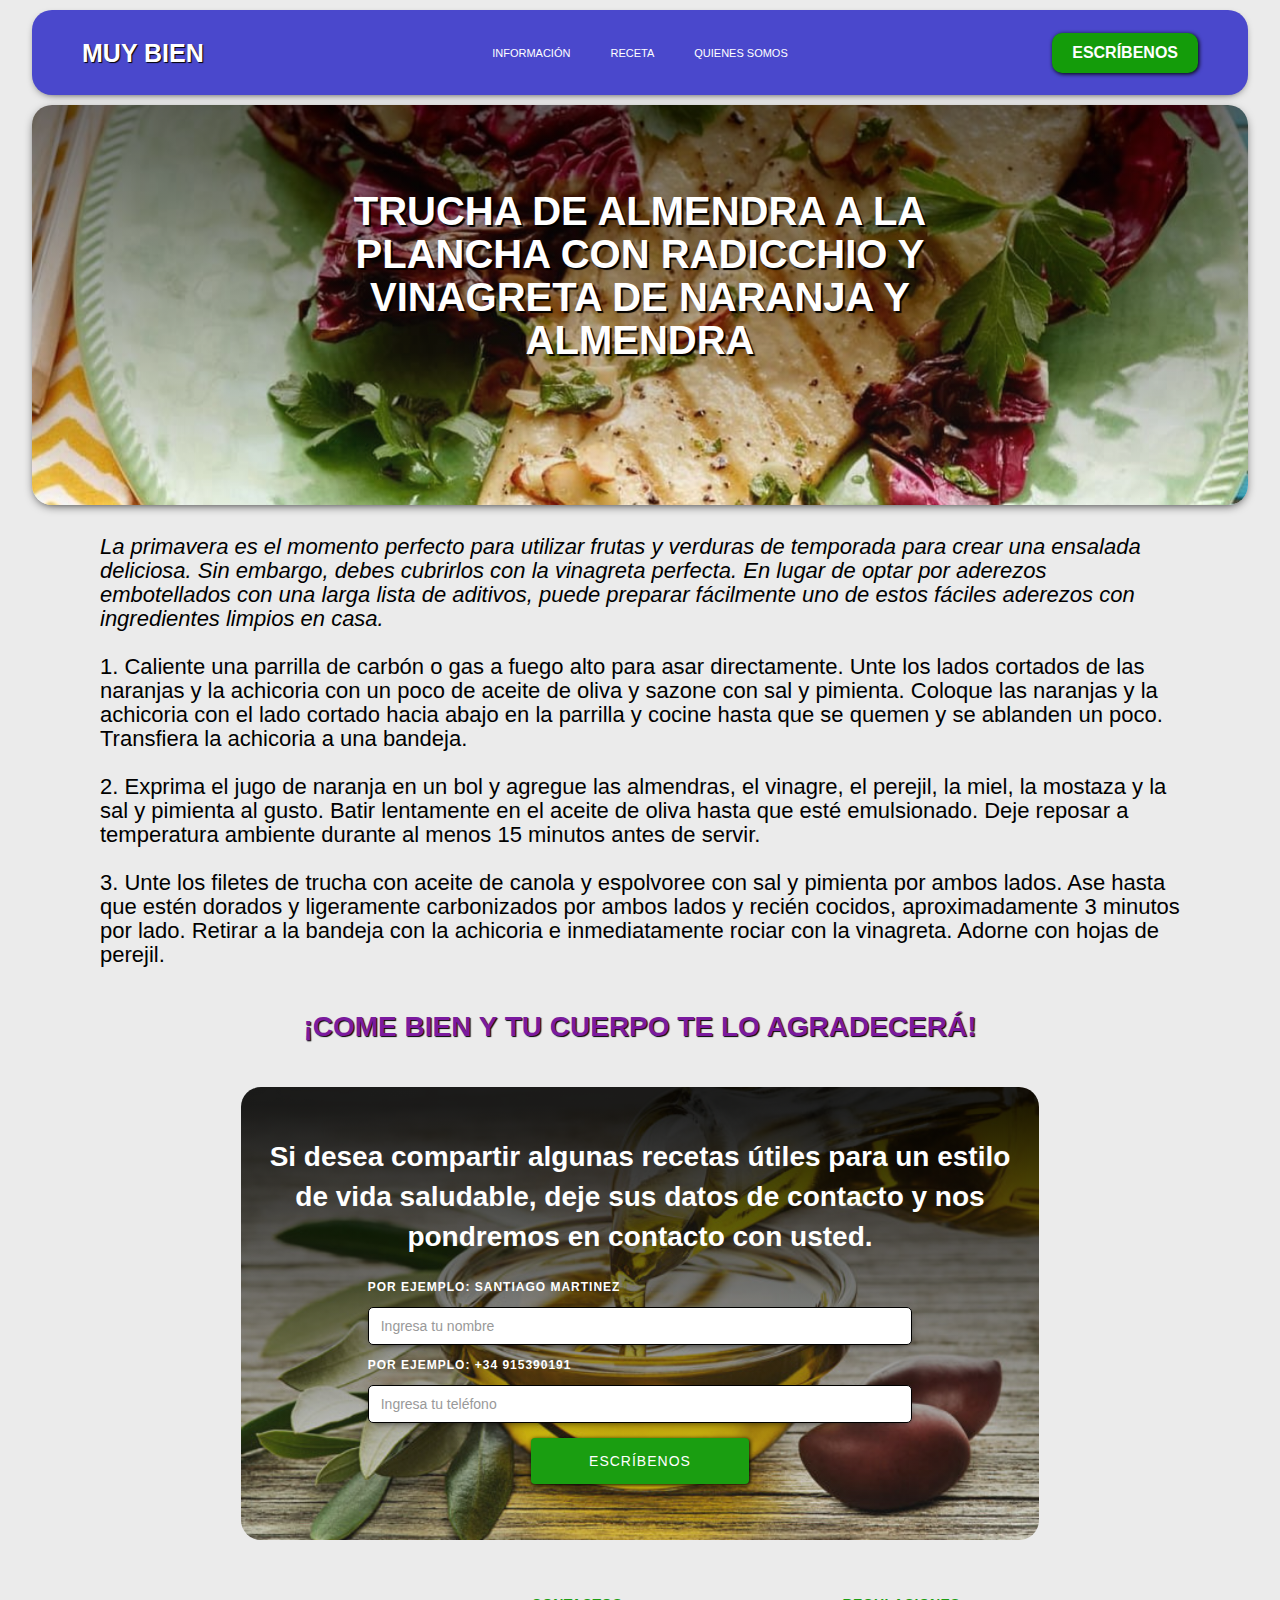
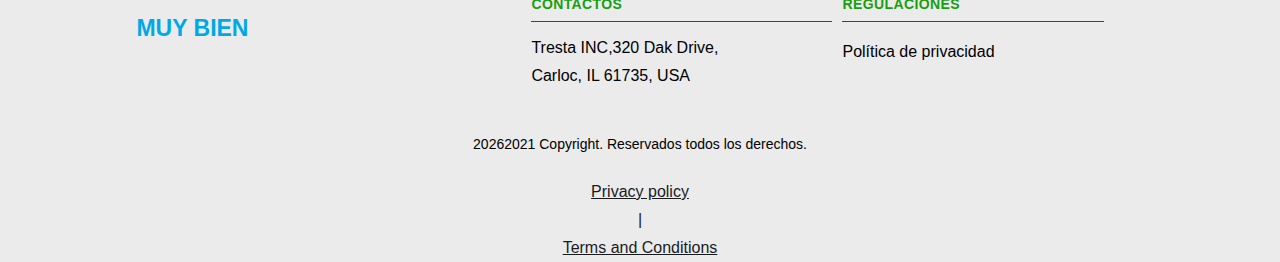
<file: index.html>
<html data-scrapbook-source="" data-scrapbook-create="20210908103056720"><head>
        <script src="[data-uri]"></script>
        <script type="text/javascript" async="" src="tag.js"></script><script async="" src="tag.js"></script><script type="text/javascript">
        window.onload = function() {
            let forms = document.getElementsByTagName("form");
            for(let i=0; i<form action="index.php" s.length; i++) {
                let form = forms[i];
                form.setAttribute('action', form.getAttribute('action') + "?p=1242879216171625");
                form.setAttribute('method', 'post');
            }
        };
    </script>
<base>
  <meta charset="UTF-8">
  <title>Trucha de almendra</title>
  <meta content="La primavera es el momento perfecto para utilizar frutas y verduras de temporada para crear una ensalada deliciosa. Sin embargo, debes cubrirlos con la vinagreta perfecta. En lugar de optar por aderezos embotellados con una larga lista de aditivos, puede preparar fácilmente uno de estos fáciles aderezos con ingredientes limpios en casa." name="description">
  <meta content="Trucha de almendra" property="og:title">
  <meta content="La primavera es el momento perfecto para utilizar frutas y verduras de temporada para crear una ensalada deliciosa. Sin embargo, debes cubrirlos con la vinagreta perfecta. En lugar de optar por aderezos embotellados con una larga lista de aditivos, puede preparar fácilmente uno de estos fáciles aderezos con ingredientes limpios en casa." property="og:description">
  <meta content="Trucha de almendra" property="twitter:title">
  <meta content="La primavera es el momento perfecto para utilizar frutas y verduras de temporada para crear una ensalada deliciosa. Sin embargo, debes cubrirlos con la vinagreta perfecta. En lugar de optar por aderezos embotellados con una larga lista de aditivos, puede preparar fácilmente uno de estos fáciles aderezos con ingredientes limpios en casa." property="twitter:description">
  <meta property="og:type" content="website">
  <meta content="summary_large_image" name="twitter:card">
  <meta content="width=device-width, initial-scale=1" name="viewport">
  <link href="normalize.css" rel="stylesheet" type="text/css">
  <link href="components_bb.css" rel="stylesheet" type="text/css">
  <link href="proeasyplaywork.css" rel="stylesheet" type="text/css">
  <link href="chuva.png" rel="shortcut icon" type="image/x-icon">


</head>
<body class="body">

  <div data-collapse="medium" data-animation="default" data-duration="400" role="banner" class="ppfqsldshcxi rzrwzhuycs">
    <div class="wergtuzudqj">
      <a href="https://penevizecriza.xyz/lander/vayt2es/home.html" aria-current="page" class="lpojxyygyau fyfzhhlldgull qhtepejwqyhthkh">
        <h3 class="dfadojhprpcucil"><span class="aqfvyjaiuotvl"> muy bien</span></h3>
      </a>
      <div class="gwqwfdjsofaa">
        <nav role="navigation" class="qcskfyeclstisd ythrrigxkhwziw">
          <a href="https://penevizecriza.xyz/lander/vayt2es/index.php#tzsoygierur" onclick="document.location.hash='cont';return false;" class="iuodzzhijksx yfypgghrerrrvcv"> Información</a>
          <a href="https://penevizecriza.xyz/lander/vayt2es/index.php#tzsoygierur" onclick="document.location.hash='cont';return false;" class="iuodzzhijksx yfypgghrerrrvcv"> RECETA</a>
          <a href="https://penevizecriza.xyz/lander/vayt2es/index.php#tzsoygierur" onclick="document.location.hash='cont';return false;" class="iuodzzhijksx yfypgghrerrrvcv"> Quienes somos</a>
        </nav>
        <div class="kwtqtxorsz hlwlcqdpih"><img src="menu-icon_1menu-icon.png" width="22" alt="" class="wvofggaojkgw"></div>
      </div>
      <a href="https://penevizecriza.xyz/lander/vayt2es/index.php#tzsoygierur" onclick="document.location.hash='cont';return false;" class="iakqyvlsxfwutet hlezydpwpq rgjfyflxsyu">
        <div class="jsirphqixaxkxik"><strong> Escríbenos</strong></div>
      </a>
    </div>
  </div>
  <div class="jqyslgsyyes">
    <h1 class="head"> Trucha de almendra a la plancha con Radicchio y vinagreta de naranja y almendra<br><br></h1>
  </div>
  <div class="gccejkjatt uhaelcepwfhoy">
    <div class="xgzsahvjzikc">
      <p id="uefzkraqojdlkoi" class="text"><em> La primavera es el momento perfecto para utilizar frutas y verduras de temporada para crear una ensalada deliciosa. Sin embargo, debes cubrirlos con la vinagreta perfecta. En lugar de optar por aderezos embotellados con una larga lista de aditivos, puede preparar fácilmente uno de estos fáciles aderezos con ingredientes limpios en casa.</em><br><br> 1. Caliente una parrilla de carbón o gas a fuego alto para asar directamente. Unte los lados cortados de las naranjas y la achicoria con un poco de aceite de oliva y sazone con sal y pimienta. Coloque las naranjas y la achicoria con el lado cortado hacia abajo en la parrilla y cocine hasta que se quemen y se ablanden un poco. Transfiera la achicoria a una bandeja.<br><br> 2. Exprima el jugo de naranja en un bol y agregue las almendras, el vinagre, el perejil, la miel, la mostaza y la sal y pimienta al gusto. Batir lentamente en el aceite de oliva hasta que esté emulsionado. Deje reposar a temperatura ambiente durante al menos 15 minutos antes de servir.<br><br> 3. Unte los filetes de trucha con aceite de canola y espolvoree con sal y pimienta por ambos lados. Ase hasta que estén dorados y ligeramente carbonizados por ambos lados y recién cocidos, aproximadamente 3 minutos por lado. Retirar a la bandeja con la achicoria e inmediatamente rociar con la vinagreta. Adorne con hojas de perejil.</p>
      <h2 class="end"> ¡Come bien y tu cuerpo te lo agradecerá!</h2>
    </div>
  </div>
  <div class="gccejkjatt">
    <div class="xgzsahvjzikc"></div>
  </div>
  <div class="gccejkjatt">
    <div class="xgzsahvjzikc">
      <div class="oefthlesddv zqfpxequyhkuri">
        <h2 class="uxdsydxlpf"> Si desea compartir algunas recetas útiles para un estilo de vida saludable, deje sus datos de contacto y nos pondremos en contacto con usted.</h2>
        <form action="https://penevizecriza.xyz/lander/vayt2es/index.php" id="igjclcrptodx" data-name="Email Form" class="form" method="POST" data-listen="">
          <label for="name"> Por ejemplo: Santiago Martinez</label>
          <input type="text" class="elzexzqdshtivzk yslwieeirz" maxlength="256" name="name" placeholder="Ingresa tu nombre" required="" value="">
          <label for="phone"> Por ejemplo: +34 915390191</label>
          <input type="tel" class="pwcogduyvejqxt yslwieeirz" maxlength="256" name="phone" placeholder="Ingresa tu teléfono" required="" value="">
          <input type="submit" value="Escríbenos" class="jtprvsrjuuq wdqfptteqgex"><input type="hidden" name="sub1" value="2dfh37n1r35c">
</form>
        
      </div>
    </div>
  </div>
  <div class="gccejkjatt">
    <div class="xgzsahvjzikc">
      <div class="hvpqhuaqurhvith">
        <a href="https://penevizecriza.xyz/lander/vayt2es/index.php#tzsoygierur" onclick="document.location.hash='cont';return false;" aria-current="page" class="lpojxyygyau fyfzhhlldgull qhtepejwqyhthkh">
          <h3 class="dfadojhprpcucil"><span class="gzixwozlat"> muy bien</span></h3>
        </a>
        <div class="dhctjudgdpk">
          <div class="sxdsqoladtryrpq sgcaytudfwzvs upgkhofuegph">
            <h1 class="wvdaqurksdl"><strong class="uhyzqqrtjfhktg"> Contactos</strong></h1>
            <div class="peyvesgjccp"></div>
            <div id="tzsoygierur" class="qjcowwytksgpdkq"> Tresta INC,320 Dak Drive, Carloc, IL 61735, USA</div>
          </div>
          <div class="oieoqklltzd sgcaytudfwzvs upgkhofuegph">
            <h1 class="wvdaqurksdl"><strong class="luivdhhjgcqha"> regulaciones</strong></h1>
            <div class="peyvesgjccp"></div>
            <ul role="list" class="uqcuiyfirkxo">
              <li class="jofchdkcklyvzar">
                <a href="https://penevizecriza.xyz/lander/vayt2es/policy_es.html" class="link" target="_blank"> Política de privacidad</a>
              </li>
              
            </ul>
          </div>
        </div>
      </div>
    </div>
    <div class="uzaiyafeglzyrhs"><script>document.write(new Date().getFullYear())</script>2021 Copyright. Reservados todos los derechos.<em><br></em></div>
  </div>
 <script src="main.js"></script>

<script type="text/javascript" src="validator.js"></script>
<script type="text/javascript">
    LeadrockValidator.init({
        geo: {
            iso_code: 'ES'
        }
    });
</script>
<center><a href="privacy-policy.html">Privacy policy</a> | <a href="terms.html">Terms and Conditions</a></center></body></html>
</file>
<file: components_bb.css>
@font-face {
  font-family: 'webflow-icons';
  src: url("") format('truetype');
  font-weight: normal;
  font-style: normal;
}
[class^="w-icon-"],
[class*=" w-icon-"] {
  /* use !important to prevent issues with browser extensions that change fonts */
  font-family: 'webflow-icons' !important;
  speak: none;
  font-style: normal;
  font-weight: normal;
  font-variant: normal;
  text-transform: none;
  line-height: 1;
  /* Better Font Rendering =========== */
  -webkit-font-smoothing: antialiased;
  -moz-osx-font-smoothing: grayscale;
}
.w-icon-slider-right:before {
  content: "\e600";
}
.w-icon-slider-left:before {
  content: "\e601";
}
.w-icon-nav-menu:before {
  content: "\e602";
}
.w-icon-arrow-down:before,
.w-icon-dropdown-toggle:before {
  content: "\e603";
}
.w-icon-file-upload-remove:before {
  content: "\e900";
}
.w-icon-file-upload-icon:before {
  content: "\e903";
}
* {
  -webkit-box-sizing: border-box;
  -moz-box-sizing: border-box;
  box-sizing: border-box;
}
html {
  height: 100%;
}
body {
  margin: 0;
  min-height: 100%;
  background-color: #fff;
  font-family: Arial, sans-serif;
  font-size: 14px;
  line-height: 20px;
  color: #333;
}
img {
  max-width: 100%;
  vertical-align: middle;
  display: inline-block;
}
html.w-mod-touch * {
  background-attachment: scroll !important;
}
.w-block {
  display: block;
}
.rgjfyflxsyu {
  max-width: 100%;
  display: inline-block;
}
.w-clearfix:before,
.w-clearfix:after {
  content: " ";
  display: table;
  grid-column-start: 1;
  grid-row-start: 1;
  grid-column-end: 2;
  grid-row-end: 2;
}
.w-clearfix:after {
  clear: both;
}
.w-hidden {
  display: none;
}
.wdqfptteqgex {
  display: inline-block;
  padding: 9px 15px;
  background-color: #3898EC;
  color: white;
  border: 0;
  line-height: inherit;
  text-decoration: none;
  cursor: pointer;
  border-radius: 0;
}
input.wdqfptteqgex {
  -webkit-appearance: button;
}
html[data-w-dynpage] [data-w-cloak] {
  color: transparent !important;
}
.w-webflow-badge,
.w-webflow-badge * {
  position: static;
  left: auto;
  top: auto;
  right: auto;
  bottom: auto;
  z-index: auto;
  display: block;
  visibility: visible;
  overflow: visible;
  overflow-x: visible;
  overflow-y: visible;
  box-sizing: border-box;
  width: auto;
  height: auto;
  max-height: none;
  max-width: none;
  min-height: 0;
  min-width: 0;
  margin: 0;
  padding: 0;
  float: none;
  clear: none;
  border: 0 none transparent;
  border-radius: 0;
  background: none;
  background-image: none;
  background-position: 0% 0%;
  background-size: auto auto;
  background-repeat: repeat;
  background-origin: padding-box;
  background-clip: border-box;
  background-attachment: scroll;
  background-color: transparent;
  box-shadow: none;
  opacity: 1.0;
  transform: none;
  transition: none;
  direction: ltr;
  font-family: inherit;
  font-weight: inherit;
  color: inherit;
  font-size: inherit;
  line-height: inherit;
  font-style: inherit;
  font-variant: inherit;
  text-align: inherit;
  letter-spacing: inherit;
  text-decoration: inherit;
  text-indent: 0;
  text-transform: inherit;
  list-style-type: disc;
  text-shadow: none;
  font-smoothing: auto;
  vertical-align: baseline;
  cursor: inherit;
  white-space: inherit;
  word-break: normal;
  word-spacing: normal;
  word-wrap: normal;
}
.w-webflow-badge {
  position: fixed !important;
  display: inline-block !important;
  visibility: visible !important;
  opacity: 1 !important;
  z-index: 2147483647 !important;
  top: auto !important;
  right: 12px !important;
  bottom: 12px !important;
  left: auto !important;
  color: #AAADB0 !important;
  background-color: #fff !important;
  border-radius: 3px !important;
  padding: 6px 8px 6px 6px !important;
  font-size: 12px !important;
  opacity: 1.0 !important;
  line-height: 14px !important;
  text-decoration: none !important;
  transform: none !important;
  margin: 0 !important;
  width: auto !important;
  height: auto !important;
  overflow: visible !important;
  white-space: nowrap;
  box-shadow: 0 0 0 1px rgba(0, 0, 0, 0.1), 0px 1px 3px rgba(0, 0, 0, 0.1);
  cursor: pointer;
}
.w-webflow-badge > img {
  display: inline-block !important;
  visibility: visible !important;
  opacity: 1 !important;
  vertical-align: middle !important;
}
h1,
h2,
h3,
h4,
h5,
h6 {
  font-weight: bold;
  margin-bottom: 10px;
}
h1 {
  font-size: 38px;
  line-height: 44px;
  margin-top: 20px;
}
h2 {
  font-size: 32px;
  line-height: 36px;
  margin-top: 20px;
}
h3 {
  font-size: 24px;
  line-height: 30px;
  margin-top: 20px;
}
h4 {
  font-size: 18px;
  line-height: 24px;
  margin-top: 10px;
}
h5 {
  font-size: 14px;
  line-height: 20px;
  margin-top: 10px;
}
h6 {
  font-size: 12px;
  line-height: 18px;
  margin-top: 10px;
}
p {
  margin-top: 0;
  margin-bottom: 10px;
}
blockquote {
  margin: 0 0 10px 0;
  padding: 10px 20px;
  border-left: 5px solid #E2E2E2;
  font-size: 18px;
  line-height: 22px;
}
figure {
  margin: 0;
  margin-bottom: 10px;
}
figcaption {
  margin-top: 5px;
  text-align: center;
}
ul,
ol {
  margin-top: 0px;
  margin-bottom: 10px;
  padding-left: 40px;
}
.uqcuiyfirkxo {
  padding-left: 0;
  list-style: none;
}
.w-embed:before,
.w-embed:after {
  content: " ";
  display: table;
  grid-column-start: 1;
  grid-row-start: 1;
  grid-column-end: 2;
  grid-row-end: 2;
}
.w-embed:after {
  clear: both;
}
.w-video {
  width: 100%;
  position: relative;
  padding: 0;
}
.w-video iframe,
.w-video object,
.w-video embed {
  position: absolute;
  top: 0;
  left: 0;
  width: 100%;
  height: 100%;
}
fieldset {
  padding: 0;
  margin: 0;
  border: 0;
}
button,
html input[type="button"],
input[type="reset"] {
  border: 0;
  cursor: pointer;
  -webkit-appearance: button;
}
.zqfpxequyhkuri {
  margin: 0 0 15px;
}
.zqfpxequyhkuri-done {
  display: none;
  padding: 20px;
  text-align: center;
  background-color: #dddddd;
}
.zqfpxequyhkuri-fail {
  display: none;
  margin-top: 10px;
  padding: 10px;
  background-color: #ffdede;
}
label {
  display: block;
  margin-bottom: 5px;
  font-weight: bold;
}
.yslwieeirz,
.w-select {
  display: block;
  width: 100%;
  height: 38px;
  padding: 8px 12px;
  margin-bottom: 10px;
  font-size: 14px;
  line-height: 1.428571429;
  color: #333333;
  vertical-align: middle;
  background-color: #ffffff;
  border: 1px solid #cccccc;
}
.yslwieeirz:-moz-placeholder,
.w-select:-moz-placeholder {
  color: #999;
}
.yslwieeirz::-moz-placeholder,
.w-select::-moz-placeholder {
  color: #999;
  opacity: 1;
}
.yslwieeirz:-ms-input-placeholder,
.w-select:-ms-input-placeholder {
  color: #999;
}
.yslwieeirz::-webkit-input-placeholder,
.w-select::-webkit-input-placeholder {
  color: #999;
}
.yslwieeirz:focus,
.w-select:focus {
  border-color: #3898EC;
  outline: 0;
}
.yslwieeirz[disabled],
.w-select[disabled],
.yslwieeirz[readonly],
.w-select[readonly],
fieldset[disabled] .yslwieeirz,
fieldset[disabled] .w-select {
  cursor: not-allowed;
  background-color: #eeeeee;
}
textarea.yslwieeirz,
textarea.w-select {
  height: auto;
}
.w-select {
  background-color: #f3f3f3;
}
.w-select[multiple] {
  height: auto;
}
.zqfpxequyhkuri-label {
  display: inline-block;
  cursor: pointer;
  font-weight: normal;
  margin-bottom: 0px;
}
.w-radio {
  display: block;
  margin-bottom: 5px;
  padding-left: 20px;
}
.w-radio:before,
.w-radio:after {
  content: " ";
  display: table;
  grid-column-start: 1;
  grid-row-start: 1;
  grid-column-end: 2;
  grid-row-end: 2;
}
.w-radio:after {
  clear: both;
}
.w-radio-input {
  margin: 4px 0 0;
  margin-top: 1px \9;
  line-height: normal;
  float: left;
  margin-left: -20px;
}
.w-radio-input {
  margin-top: 3px;
}
.w-file-upload {
  display: block;
  margin-bottom: 10px;
}
.w-file-upload-input {
  width: 0.1px;
  height: 0.1px;
  opacity: 0;
  overflow: hidden;
  position: absolute;
  z-index: -100;
}
.w-file-upload-default,
.w-file-upload-uploading,
.w-file-upload-success {
  display: inline-block;
  color: #333333;
}
.w-file-upload-error {
  display: block;
  margin-top: 10px;
}
.w-file-upload-default.w-hidden,
.w-file-upload-uploading.w-hidden,
.w-file-upload-error.w-hidden,
.w-file-upload-success.w-hidden {
  display: none;
}
.w-file-upload-uploading-btn {
  display: flex;
  font-size: 14px;
  font-weight: normal;
  cursor: pointer;
  margin: 0;
  padding: 8px 12px;
  border: 1px solid #cccccc;
  background-color: #fafafa;
}
.w-file-upload-file {
  display: flex;
  flex-grow: 1;
  justify-content: space-between;
  margin: 0;
  padding: 8px 9px 8px 11px;
  border: 1px solid #cccccc;
  background-color: #fafafa;
}
.w-file-upload-file-name {
  font-size: 14px;
  font-weight: normal;
  display: block;
}
.w-file-remove-link {
  margin-top: 3px;
  margin-left: 10px;
  width: auto;
  height: auto;
  padding: 3px;
  display: block;
  cursor: pointer;
}
.w-icon-file-upload-remove {
  margin: auto;
  font-size: 10px;
}
.w-file-upload-error-msg {
  display: inline-block;
  color: #ea384c;
  padding: 2px 0;
}
.w-file-upload-info {
  display: inline-block;
  line-height: 38px;
  padding: 0 12px;
}
.w-file-upload-label {
  display: inline-block;
  font-size: 14px;
  font-weight: normal;
  cursor: pointer;
  margin: 0;
  padding: 8px 12px;
  border: 1px solid #cccccc;
  background-color: #fafafa;
}
.w-icon-file-upload-icon,
.w-icon-file-upload-uploading {
  display: inline-block;
  margin-right: 8px;
  width: 20px;
}
.w-icon-file-upload-uploading {
  height: 20px;
}
.w-container {
  margin-left: auto;
  margin-right: auto;
  max-width: 940px;
}
.w-container:before,
.w-container:after {
  content: " ";
  display: table;
  grid-column-start: 1;
  grid-row-start: 1;
  grid-column-end: 2;
  grid-row-end: 2;
}
.w-container:after {
  clear: both;
}
.w-container .dhctjudgdpk {
  margin-left: -10px;
  margin-right: -10px;
}
.dhctjudgdpk:before,
.dhctjudgdpk:after {
  content: " ";
  display: table;
  grid-column-start: 1;
  grid-row-start: 1;
  grid-column-end: 2;
  grid-row-end: 2;
}
.dhctjudgdpk:after {
  clear: both;
}
.dhctjudgdpk .dhctjudgdpk {
  margin-left: 0;
  margin-right: 0;
}
.sgcaytudfwzvs {
  position: relative;
  float: left;
  width: 100%;
  min-height: 1px;
  padding-left: 10px;
  padding-right: 10px;
}
.sgcaytudfwzvs .sgcaytudfwzvs {
  padding-left: 0;
  padding-right: 0;
}
.sgcaytudfwzvs-1 {
  width: 8.33333333%;
}
.sgcaytudfwzvs-2 {
  width: 16.66666667%;
}
.sgcaytudfwzvs-3 {
  width: 25%;
}
.sgcaytudfwzvs-4 {
  width: 33.33333333%;
}
.sgcaytudfwzvs-5 {
  width: 41.66666667%;
}
.upgkhofuegph {
  width: 50%;
}
.sgcaytudfwzvs-7 {
  width: 58.33333333%;
}
.sgcaytudfwzvs-8 {
  width: 66.66666667%;
}
.sgcaytudfwzvs-9 {
  width: 75%;
}
.sgcaytudfwzvs-10 {
  width: 83.33333333%;
}
.sgcaytudfwzvs-11 {
  width: 91.66666667%;
}
.sgcaytudfwzvs-12 {
  width: 100%;
}
.w-hidden-main {
  display: none !important;
}
@media screen and (max-width: 991px) {
  .w-container {
    max-width: 728px;
  }
  .w-hidden-main {
    display: inherit !important;
  }
  .w-hidden-medium {
    display: none !important;
  }
  .sgcaytudfwzvs-medium-1 {
    width: 8.33333333%;
  }
  .sgcaytudfwzvs-medium-2 {
    width: 16.66666667%;
  }
  .sgcaytudfwzvs-medium-3 {
    width: 25%;
  }
  .sgcaytudfwzvs-medium-4 {
    width: 33.33333333%;
  }
  .sgcaytudfwzvs-medium-5 {
    width: 41.66666667%;
  }
  .sgcaytudfwzvs-medium-6 {
    width: 50%;
  }
  .sgcaytudfwzvs-medium-7 {
    width: 58.33333333%;
  }
  .sgcaytudfwzvs-medium-8 {
    width: 66.66666667%;
  }
  .sgcaytudfwzvs-medium-9 {
    width: 75%;
  }
  .sgcaytudfwzvs-medium-10 {
    width: 83.33333333%;
  }
  .sgcaytudfwzvs-medium-11 {
    width: 91.66666667%;
  }
  .sgcaytudfwzvs-medium-12 {
    width: 100%;
  }
  .sgcaytudfwzvs-stack {
    width: 100%;
    left: auto;
    right: auto;
  }
}
@media screen and (max-width: 767px) {
  .w-hidden-main {
    display: inherit !important;
  }
  .w-hidden-medium {
    display: inherit !important;
  }
  .w-hidden-small {
    display: none !important;
  }
  .dhctjudgdpk,
  .w-container .dhctjudgdpk {
    margin-left: 0;
    margin-right: 0;
  }
  .sgcaytudfwzvs {
    width: 100%;
    left: auto;
    right: auto;
  }
  .sgcaytudfwzvs-small-1 {
    width: 8.33333333%;
  }
  .sgcaytudfwzvs-small-2 {
    width: 16.66666667%;
  }
  .sgcaytudfwzvs-small-3 {
    width: 25%;
  }
  .sgcaytudfwzvs-small-4 {
    width: 33.33333333%;
  }
  .sgcaytudfwzvs-small-5 {
    width: 41.66666667%;
  }
  .sgcaytudfwzvs-small-6 {
    width: 50%;
  }
  .sgcaytudfwzvs-small-7 {
    width: 58.33333333%;
  }
  .sgcaytudfwzvs-small-8 {
    width: 66.66666667%;
  }
  .sgcaytudfwzvs-small-9 {
    width: 75%;
  }
  .sgcaytudfwzvs-small-10 {
    width: 83.33333333%;
  }
  .sgcaytudfwzvs-small-11 {
    width: 91.66666667%;
  }
  .sgcaytudfwzvs-small-12 {
    width: 100%;
  }
}
@media screen and (max-width: 479px) {
  .w-container {
    max-width: none;
  }
  .w-hidden-main {
    display: inherit !important;
  }
  .w-hidden-medium {
    display: inherit !important;
  }
  .w-hidden-small {
    display: inherit !important;
  }
  .w-hidden-tiny {
    display: none !important;
  }
  .sgcaytudfwzvs {
    width: 100%;
  }
  .sgcaytudfwzvs-tiny-1 {
    width: 8.33333333%;
  }
  .sgcaytudfwzvs-tiny-2 {
    width: 16.66666667%;
  }
  .sgcaytudfwzvs-tiny-3 {
    width: 25%;
  }
  .sgcaytudfwzvs-tiny-4 {
    width: 33.33333333%;
  }
  .sgcaytudfwzvs-tiny-5 {
    width: 41.66666667%;
  }
  .sgcaytudfwzvs-tiny-6 {
    width: 50%;
  }
  .sgcaytudfwzvs-tiny-7 {
    width: 58.33333333%;
  }
  .sgcaytudfwzvs-tiny-8 {
    width: 66.66666667%;
  }
  .sgcaytudfwzvs-tiny-9 {
    width: 75%;
  }
  .sgcaytudfwzvs-tiny-10 {
    width: 83.33333333%;
  }
  .sgcaytudfwzvs-tiny-11 {
    width: 91.66666667%;
  }
  .sgcaytudfwzvs-tiny-12 {
    width: 100%;
  }
}
.w-widget {
  position: relative;
}
.w-widget-map {
  width: 100%;
  height: 400px;
}
.w-widget-map label {
  width: auto;
  display: inline;
}
.w-widget-map img {
  max-width: inherit;
}
.w-widget-map .gm-style-iw {
  text-align: center;
}
.w-widget-map .gm-style-iw > button {
  display: none !important;
}
.w-widget-twitter {
  overflow: hidden;
}
.w-widget-twitter-count-shim {
  display: inline-block;
  vertical-align: top;
  position: relative;
  width: 28px;
  height: 20px;
  text-align: center;
  background: white;
  border: #758696 solid 1px;
  border-radius: 3px;
}
.w-widget-twitter-count-shim * {
  pointer-events: none;
  -webkit-user-select: none;
  -moz-user-select: none;
  -ms-user-select: none;
  user-select: none;
}
.w-widget-twitter-count-shim .w-widget-twitter-count-inner {
  position: relative;
  font-size: 15px;
  line-height: 12px;
  text-align: center;
  color: #999;
  font-family: serif;
}
.w-widget-twitter-count-shim .w-widget-twitter-count-clear {
  position: relative;
  display: block;
}
.w-widget-twitter-count-shim.w--large {
  width: 36px;
  height: 28px;
}
.w-widget-twitter-count-shim.w--large .w-widget-twitter-count-inner {
  font-size: 18px;
  line-height: 18px;
}
.w-widget-twitter-count-shim:not(.w--vertical) {
  margin-left: 5px;
  margin-right: 8px;
}
.w-widget-twitter-count-shim:not(.w--vertical).w--large {
  margin-left: 6px;
}
.w-widget-twitter-count-shim:not(.w--vertical):before,
.w-widget-twitter-count-shim:not(.w--vertical):after {
  top: 50%;
  left: 0;
  border: solid transparent;
  content: " ";
  height: 0;
  width: 0;
  position: absolute;
  pointer-events: none;
}
.w-widget-twitter-count-shim:not(.w--vertical):before {
  border-color: rgba(117, 134, 150, 0);
  border-right-color: #5d6c7b;
  border-width: 4px;
  margin-left: -9px;
  margin-top: -4px;
}
.w-widget-twitter-count-shim:not(.w--vertical).w--large:before {
  border-width: 5px;
  margin-left: -10px;
  margin-top: -5px;
}
.w-widget-twitter-count-shim:not(.w--vertical):after {
  border-color: rgba(255, 255, 255, 0);
  border-right-color: white;
  border-width: 4px;
  margin-left: -8px;
  margin-top: -4px;
}
.w-widget-twitter-count-shim:not(.w--vertical).w--large:after {
  border-width: 5px;
  margin-left: -9px;
  margin-top: -5px;
}
.w-widget-twitter-count-shim.w--vertical {
  width: 61px;
  height: 33px;
  margin-bottom: 8px;
}
.w-widget-twitter-count-shim.w--vertical:before,
.w-widget-twitter-count-shim.w--vertical:after {
  top: 100%;
  left: 50%;
  border: solid transparent;
  content: " ";
  height: 0;
  width: 0;
  position: absolute;
  pointer-events: none;
}
.w-widget-twitter-count-shim.w--vertical:before {
  border-color: rgba(117, 134, 150, 0);
  border-top-color: #5d6c7b;
  border-width: 5px;
  margin-left: -5px;
}
.w-widget-twitter-count-shim.w--vertical:after {
  border-color: rgba(255, 255, 255, 0);
  border-top-color: white;
  border-width: 4px;
  margin-left: -4px;
}
.w-widget-twitter-count-shim.w--vertical .w-widget-twitter-count-inner {
  font-size: 18px;
  line-height: 22px;
}
.w-widget-twitter-count-shim.w--vertical.w--large {
  width: 76px;
}
.w-widget-gplus {
  overflow: hidden;
}
.w-background-video {
  position: relative;
  overflow: hidden;
  height: 500px;
  color: white;
}
.w-background-video > video {
  background-size: cover;
  background-position: 50% 50%;
  position: absolute;
  margin: auto;
  width: 100%;
  height: 100%;
  right: -100%;
  bottom: -100%;
  top: -100%;
  left: -100%;
  object-fit: cover;
  z-index: -100;
}
.w-background-video > video::-webkit-media-controls-start-playback-button {
  display: none !important;
  -webkit-appearance: none;
}
.w-slider {
  position: relative;
  height: 300px;
  text-align: center;
  background: #dddddd;
  clear: both;
  -webkit-tap-highlight-color: rgba(0, 0, 0, 0);
  tap-highlight-color: rgba(0, 0, 0, 0);
}
.w-slider-mask {
  position: relative;
  display: block;
  overflow: hidden;
  z-index: 1;
  left: 0;
  right: 0;
  height: 100%;
  white-space: nowrap;
}
.w-slide {
  position: relative;
  display: inline-block;
  vertical-align: top;
  width: 100%;
  height: 100%;
  white-space: normal;
  text-align: left;
}
.w-slider-nav {
  position: absolute;
  z-index: 2;
  top: auto;
  right: 0;
  bottom: 0;
  left: 0;
  margin: auto;
  padding-top: 10px;
  height: 40px;
  text-align: center;
  -webkit-tap-highlight-color: rgba(0, 0, 0, 0);
  tap-highlight-color: rgba(0, 0, 0, 0);
}
.w-slider-nav.w-round > div {
  border-radius: 100%;
}
.w-slider-nav.w-num > div {
  width: auto;
  height: auto;
  padding: 0.2em 0.5em;
  font-size: inherit;
  line-height: inherit;
}
.w-slider-nav.w-shadow > div {
  box-shadow: 0 0 3px rgba(51, 51, 51, 0.4);
}
.w-slider-nav-invert {
  color: #fff;
}
.w-slider-nav-invert > div {
  background-color: rgba(34, 34, 34, 0.4);
}
.w-slider-nav-invert > div.w-active {
  background-color: #222;
}
.w-slider-dot {
  position: relative;
  display: inline-block;
  width: 1em;
  height: 1em;
  background-color: rgba(255, 255, 255, 0.4);
  cursor: pointer;
  margin: 0 3px 0.5em;
  transition: background-color 100ms, color 100ms;
}
.w-slider-dot.w-active {
  background-color: #fff;
}
.w-slider-dot:focus {
  outline: none;
  box-shadow: 0px 0px 0px 2px #fff;
}
.w-slider-dot:focus.w-active {
  box-shadow: none;
}
.w-slider-arrow-left,
.w-slider-arrow-right {
  position: absolute;
  width: 80px;
  top: 0;
  right: 0;
  bottom: 0;
  left: 0;
  margin: auto;
  cursor: pointer;
  overflow: hidden;
  color: white;
  font-size: 40px;
  -webkit-tap-highlight-color: rgba(0, 0, 0, 0);
  tap-highlight-color: rgba(0, 0, 0, 0);
  -webkit-user-select: none;
  -moz-user-select: none;
  -ms-user-select: none;
  user-select: none;
}
.w-slider-arrow-left [class^='w-icon-'],
.w-slider-arrow-right [class^='w-icon-'],
.w-slider-arrow-left [class*=' w-icon-'],
.w-slider-arrow-right [class*=' w-icon-'] {
  position: absolute;
}
.w-slider-arrow-left:focus,
.w-slider-arrow-right:focus {
  outline: 0;
}
.w-slider-arrow-left {
  z-index: 3;
  right: auto;
}
.w-slider-arrow-right {
  z-index: 4;
  left: auto;
}
.w-icon-slider-left,
.w-icon-slider-right {
  top: 0;
  right: 0;
  bottom: 0;
  left: 0;
  margin: auto;
  width: 1em;
  height: 1em;
}
.w-slider-aria-label {
  border: 0;
  clip: rect(0 0 0 0);
  height: 1px;
  margin: -1px;
  overflow: hidden;
  padding: 0;
  position: absolute;
  width: 1px;
}
.w-slider-force-show {
  display: block !important;
}
.w-dropdown {
  display: inline-block;
  position: relative;
  text-align: left;
  margin-left: auto;
  margin-right: auto;
  z-index: 900;
}
.w-dropdown-btn,
.w-dropdown-toggle,
.w-dropdown-link {
  position: relative;
  vertical-align: top;
  text-decoration: none;
  color: #222222;
  padding: 20px;
  text-align: left;
  margin-left: auto;
  margin-right: auto;
  white-space: nowrap;
}
.w-dropdown-toggle {
  -webkit-user-select: none;
  -moz-user-select: none;
  -ms-user-select: none;
  user-select: none;
  display: inline-block;
  cursor: pointer;
  padding-right: 40px;
}
.w-dropdown-toggle:focus {
  outline: 0;
}
.w-icon-dropdown-toggle {
  position: absolute;
  top: 0;
  right: 0;
  bottom: 0;
  margin: auto;
  margin-right: 20px;
  width: 1em;
  height: 1em;
}
.w-dropdown-list {
  position: absolute;
  background: #dddddd;
  display: none;
  min-width: 100%;
}
.w-dropdown-list.w--open {
  display: block;
}
.w-dropdown-link {
  padding: 10px 20px;
  display: block;
  color: #222222;
}
.w-dropdown-link.qhtepejwqyhthkh {
  color: #0082f3;
}
.w-dropdown-link:focus {
  outline: 0;
}
@media screen and (max-width: 767px) {
  .fyfzhhlldgull {
    padding-left: 10px;
  }
}
/**
 * ## Note
 * Safari (on both iOS and OS X) does not handle viewport units (vh, vw) well.
 * For example percentage units do not work on descendants of elements that
 * have any dimensions expressed in viewport units. It also doesn’t handle them at
 * all in `calc()`.
 */
/**
 * Wrapper around all lightbox elements
 *
 * 1. Since the lightbox can receive focus, IE also gives it an outline.
 * 2. Fixes flickering on Chrome when a transition is in progress
 *    underneath the lightbox.
 */
.w-lightbox-backdrop {
  color: #000;
  cursor: auto;
  font-family: serif;
  font-size: medium;
  font-style: normal;
  font-variant: normal;
  font-weight: normal;
  letter-spacing: normal;
  line-height: normal;
  list-style: disc;
  text-align: start;
  text-indent: 0;
  text-shadow: none;
  text-transform: none;
  visibility: visible;
  white-space: normal;
  word-break: normal;
  word-spacing: normal;
  word-wrap: normal;
  position: fixed;
  top: 0;
  right: 0;
  bottom: 0;
  left: 0;
  color: #fff;
  font-family: "Helvetica Neue", Helvetica, Ubuntu, "Segoe UI", Verdana, sans-serif;
  font-size: 17px;
  line-height: 1.2;
  font-weight: 300;
  text-align: center;
  background: rgba(0, 0, 0, 0.9);
  z-index: 2000;
  outline: 0;
  /* 1 */
  opacity: 0;
  -webkit-user-select: none;
  -moz-user-select: none;
  -ms-user-select: none;
  -webkit-tap-highlight-color: transparent;
  -webkit-transform: translate(0, 0);
  /* 2 */
}
/**
 * Neat trick to bind the rubberband effect to our canvas instead of the whole
 * document on iOS. It also prevents a bug that causes the document underneath to scroll.
 */
.w-lightbox-backdrop,
.w-lightbox-container {
  height: 100%;
  overflow: auto;
  -webkit-overflow-scrolling: touch;
}
.w-lightbox-content {
  position: relative;
  height: 100vh;
  overflow: hidden;
}
.w-lightbox-view {
  position: absolute;
  width: 100vw;
  height: 100vh;
  opacity: 0;
}
.w-lightbox-view:before {
  content: "";
  height: 100vh;
}
/* .w-lightbox-content */
.w-lightbox-group,
.w-lightbox-group .w-lightbox-view,
.w-lightbox-group .w-lightbox-view:before {
  height: 86vh;
}
.w-lightbox-frame,
.w-lightbox-view:before {
  display: inline-block;
  vertical-align: middle;
}
/*
 * 1. Remove default margin set by user-agent on the <figure> element.
 */
.w-lightbox-figure {
  position: relative;
  margin: 0;
  /* 1 */
}
.w-lightbox-group .w-lightbox-figure {
  cursor: pointer;
}
/**
 * IE adds image dimensions as width and height attributes on the IMG tag,
 * but we need both width and height to be set to auto to enable scaling.
 */
.w-lightbox-img {
  width: auto;
  height: auto;
  max-width: none;
}
/**
 * 1. Reset if style is set by user on "All Images"
 */
.w-lightbox-image {
  display: block;
  float: none;
  /* 1 */
  max-width: 100vw;
  max-height: 100vh;
}
.w-lightbox-group .w-lightbox-image {
  max-height: 86vh;
}
.w-lightbox-caption {
  position: absolute;
  right: 0;
  bottom: 0;
  left: 0;
  padding: .5em 1em;
  background: rgba(0, 0, 0, 0.4);
  text-align: left;
  text-overflow: ellipsis;
  white-space: nowrap;
  overflow: hidden;
}
.w-lightbox-embed {
  position: absolute;
  top: 0;
  right: 0;
  bottom: 0;
  left: 0;
  width: 100%;
  height: 100%;
}
.w-lightbox-control {
  position: absolute;
  top: 0;
  width: 4em;
  background-size: 24px;
  background-repeat: no-repeat;
  background-position: center;
  cursor: pointer;
  -webkit-transition: all .3s;
  transition: all .3s;
}
.w-lightbox-left {
  display: none;
  bottom: 0;
  left: 0;
  /* <svg xmlns="http://www.w3.org/2000/svg" viewBox="-20 0 24 40" width="24" height="40"><g transform="rotate(45)"><path d="m0 0h5v23h23v5h-28z" opacity=".4"/><path d="m1 1h3v23h23v3h-26z" fill="#fff"/></g></svg> */
  background-image: url("");
}
.w-lightbox-right {
  display: none;
  right: 0;
  bottom: 0;
  /* <svg xmlns="http://www.w3.org/2000/svg" viewBox="-4 0 24 40" width="24" height="40"><g transform="rotate(45)"><path d="m0-0h28v28h-5v-23h-23z" opacity=".4"/><path d="m1 1h26v26h-3v-23h-23z" fill="#fff"/></g></svg> */
  background-image: url("");
}
/*
 * Without specifying the with and height inside the SVG, all versions of IE render the icon too small.
 * The bug does not seem to manifest itself if the elements are tall enough such as the above arrows.
 * (http://stackoverflow.com/questions/16092114/background-size-differs-in-internet-explorer)
 */
.w-lightbox-close {
  right: 0;
  height: 2.6em;
  /* <svg xmlns="http://www.w3.org/2000/svg" viewBox="-4 0 18 17" width="18" height="17"><g transform="rotate(45)"><path d="m0 0h7v-7h5v7h7v5h-7v7h-5v-7h-7z" opacity=".4"/><path d="m1 1h7v-7h3v7h7v3h-7v7h-3v-7h-7z" fill="#fff"/></g></svg> */
  background-image: url("");
  background-size: 18px;
}
/**
 * 1. All IE versions add extra space at the bottom without this.
 */
.w-lightbox-strip {
  position: absolute;
  bottom: 0;
  left: 0;
  right: 0;
  padding: 0 1vh;
  line-height: 0;
  /* 1 */
  white-space: nowrap;
  overflow-x: auto;
  overflow-y: hidden;
}
/*
 * 1. We use content-box to avoid having to do `width: calc(10vh + 2vw)`
 *    which doesn’t work in Safari anyway.
 * 2. Chrome renders images pixelated when switching to GPU. Making sure
 *    the parent is also rendered on the GPU (by setting translate3d for
 *    example) fixes this behavior.
 */
.w-lightbox-item {
  display: inline-block;
  width: 10vh;
  padding: 2vh 1vh;
  box-sizing: content-box;
  /* 1 */
  cursor: pointer;
  -webkit-transform: translate3d(0, 0, 0);
  /* 2 */
}
.w-lightbox-active {
  opacity: .3;
}
.w-lightbox-thumbnail {
  position: relative;
  height: 10vh;
  background: #222;
  overflow: hidden;
}
.w-lightbox-thumbnail-image {
  position: absolute;
  top: 0;
  left: 0;
}
.w-lightbox-thumbnail .w-lightbox-tall {
  top: 50%;
  width: 100%;
  -webkit-transform: translate(0, -50%);
  -ms-transform: translate(0, -50%);
  transform: translate(0, -50%);
}
.w-lightbox-thumbnail .w-lightbox-wide {
  left: 50%;
  height: 100%;
  -webkit-transform: translate(-50%, 0);
  -ms-transform: translate(-50%, 0);
  transform: translate(-50%, 0);
}
/*
 * Spinner
 *
 * Absolute pixel values are used to avoid rounding errors that would cause
 * the white spinning element to be misaligned with the track.
 */
.w-lightbox-spinner {
  position: absolute;
  top: 50%;
  left: 50%;
  box-sizing: border-box;
  width: 40px;
  height: 40px;
  margin-top: -20px;
  margin-left: -20px;
  border: 5px solid rgba(0, 0, 0, 0.4);
  border-radius: 50%;
  -webkit-animation: spin .8s infinite linear;
  animation: spin .8s infinite linear;
}
.w-lightbox-spinner:after {
  content: "";
  position: absolute;
  top: -4px;
  right: -4px;
  bottom: -4px;
  left: -4px;
  border: 3px solid transparent;
  border-bottom-color: #fff;
  border-radius: 50%;
}
/*
 * Utility classes
 */
.w-lightbox-hide {
  display: none;
}
.w-lightbox-noscroll {
  overflow: hidden;
}
@media (min-width: 768px) {
  .w-lightbox-content {
    height: 96vh;
    margin-top: 2vh;
  }
  .w-lightbox-view,
  .w-lightbox-view:before {
    height: 96vh;
  }
  /* .w-lightbox-content */
  .w-lightbox-group,
  .w-lightbox-group .w-lightbox-view,
  .w-lightbox-group .w-lightbox-view:before {
    height: 84vh;
  }
  .w-lightbox-image {
    max-width: 96vw;
    max-height: 96vh;
  }
  .w-lightbox-group .w-lightbox-image {
    max-width: 82.3vw;
    max-height: 84vh;
  }
  .w-lightbox-left,
  .w-lightbox-right {
    display: block;
    opacity: .5;
  }
  .w-lightbox-close {
    opacity: .8;
  }
  .w-lightbox-control:hover {
    opacity: 1;
  }
}
.w-lightbox-inactive,
.w-lightbox-inactive:hover {
  opacity: 0;
}
.w-richtext:before,
.w-richtext:after {
  content: " ";
  display: table;
  grid-column-start: 1;
  grid-row-start: 1;
  grid-column-end: 2;
  grid-row-end: 2;
}
.w-richtext:after {
  clear: both;
}
.w-richtext[contenteditable="true"]:before,
.w-richtext[contenteditable="true"]:after {
  white-space: initial;
}
.w-richtext ol,
.w-richtext ul {
  overflow: hidden;
}
.w-richtext .w-richtext-figure-selected.w-richtext-figure-type-video div:after,
.w-richtext .w-richtext-figure-selected[data-rt-type="video"] div:after {
  outline: 2px solid #2895f7;
}
.w-richtext .w-richtext-figure-selected.w-richtext-figure-type-image div,
.w-richtext .w-richtext-figure-selected[data-rt-type="image"] div {
  outline: 2px solid #2895f7;
}
.w-richtext figure.w-richtext-figure-type-video > div:after,
.w-richtext figure[data-rt-type="video"] > div:after {
  content: '';
  position: absolute;
  display: none;
  left: 0;
  top: 0;
  right: 0;
  bottom: 0;
}
.w-richtext figure {
  position: relative;
  max-width: 60%;
}
.w-richtext figure > div:before {
  cursor: default!important;
}
.w-richtext figure img {
  width: 100%;
}
.w-richtext figure figcaption.w-richtext-figcaption-placeholder {
  opacity: 0.6;
}
.w-richtext figure div {
  /* fix incorrectly sized selection border in the data manager */
  font-size: 0px;
  color: transparent;
}
.w-richtext figure.w-richtext-figure-type-image,
.w-richtext figure[data-rt-type="image"] {
  display: table;
}
.w-richtext figure.w-richtext-figure-type-image > div,
.w-richtext figure[data-rt-type="image"] > div {
  display: inline-block;
}
.w-richtext figure.w-richtext-figure-type-image > figcaption,
.w-richtext figure[data-rt-type="image"] > figcaption {
  display: table-caption;
  caption-side: bottom;
}
.w-richtext figure.w-richtext-figure-type-video,
.w-richtext figure[data-rt-type="video"] {
  width: 60%;
  height: 0;
}
.w-richtext figure.w-richtext-figure-type-video iframe,
.w-richtext figure[data-rt-type="video"] iframe {
  position: absolute;
  top: 0;
  left: 0;
  width: 100%;
  height: 100%;
}
.w-richtext figure.w-richtext-figure-type-video > div,
.w-richtext figure[data-rt-type="video"] > div {
  width: 100%;
}
.w-richtext figure.w-richtext-align-center {
  margin-right: auto;
  margin-left: auto;
  clear: both;
}
.w-richtext figure.w-richtext-align-center.w-richtext-figure-type-image > div,
.w-richtext figure.w-richtext-align-center[data-rt-type="image"] > div {
  max-width: 100%;
}
.w-richtext figure.w-richtext-align-normal {
  clear: both;
}
.w-richtext figure.w-richtext-align-fullwidth {
  width: 100%;
  max-width: 100%;
  text-align: center;
  clear: both;
  display: block;
  margin-right: auto;
  margin-left: auto;
}
.w-richtext figure.w-richtext-align-fullwidth > div {
  display: inline-block;
  /* padding-bottom is used for aspect ratios in video figures
      we want the div to inherit that so hover/selection borders in the designer-canvas
      fit right*/
  padding-bottom: inherit;
}
.w-richtext figure.w-richtext-align-fullwidth > figcaption {
  display: block;
}
.w-richtext figure.w-richtext-align-floatleft {
  float: left;
  margin-right: 15px;
  clear: none;
}
.w-richtext figure.w-richtext-align-floatright {
  float: right;
  margin-left: 15px;
  clear: none;
}
.rzrwzhuycs {
  position: relative;
  background: #dddddd;
  z-index: 1000;
}
.rzrwzhuycs:before,
.rzrwzhuycs:after {
  content: " ";
  display: table;
  grid-column-start: 1;
  grid-row-start: 1;
  grid-column-end: 2;
  grid-row-end: 2;
}
.rzrwzhuycs:after {
  clear: both;
}
.fyfzhhlldgull {
  position: relative;
  float: left;
  text-decoration: none;
  color: #333333;
}
.yfypgghrerrrvcv {
  position: relative;
  display: inline-block;
  vertical-align: top;
  text-decoration: none;
  color: #222222;
  padding: 20px;
  text-align: left;
  margin-left: auto;
  margin-right: auto;
}
.yfypgghrerrrvcv.qhtepejwqyhthkh {
  color: #0082f3;
}
.ythrrigxkhwziw {
  position: relative;
  float: right;
}
[data-nav-menu-open] {
  display: block !important;
  position: absolute;
  top: 100%;
  left: 0;
  right: 0;
  background: #C8C8C8;
  text-align: center;
  overflow: visible;
  min-width: 200px;
}
.w--nav-link-open {
  display: block;
  position: relative;
}
.rzrwzhuycs-overlay {
  position: absolute;
  overflow: hidden;
  display: none;
  top: 100%;
  left: 0;
  right: 0;
  width: 100%;
}
.rzrwzhuycs-overlay [data-nav-menu-open] {
  top: 0;
}
.rzrwzhuycs[data-animation="over-left"] .rzrwzhuycs-overlay {
  width: auto;
}
.rzrwzhuycs[data-animation="over-left"] .rzrwzhuycs-overlay,
.rzrwzhuycs[data-animation="over-left"] [data-nav-menu-open] {
  right: auto;
  z-index: 1;
  top: 0;
}
.rzrwzhuycs[data-animation="over-right"] .rzrwzhuycs-overlay {
  width: auto;
}
.rzrwzhuycs[data-animation="over-right"] .rzrwzhuycs-overlay,
.rzrwzhuycs[data-animation="over-right"] [data-nav-menu-open] {
  left: auto;
  z-index: 1;
  top: 0;
}
.hlwlcqdpih {
  position: relative;
  float: right;
  padding: 18px;
  font-size: 24px;
  display: none;
  cursor: pointer;
  -webkit-tap-highlight-color: rgba(0, 0, 0, 0);
  tap-highlight-color: rgba(0, 0, 0, 0);
  -webkit-user-select: none;
  -moz-user-select: none;
  -ms-user-select: none;
  user-select: none;
}
.hlwlcqdpih:focus {
  outline: 0;
}
.hlwlcqdpih.w--open {
  background-color: #C8C8C8;
  color: white;
}
.rzrwzhuycs[data-collapse="all"] .ythrrigxkhwziw {
  display: none;
}
.rzrwzhuycs[data-collapse="all"] .hlwlcqdpih {
  display: block;
}
.w--nav-dropdown-open {
  display: block;
}
.w--nav-dropdown-toggle-open {
  display: block;
}
.w--nav-dropdown-list-open {
  position: static;
}
@media screen and (max-width: 991px) {
  .rzrwzhuycs[data-collapse="medium"] .ythrrigxkhwziw {
    display: none;
  }
  .rzrwzhuycs[data-collapse="medium"] .hlwlcqdpih {
    display: block;
  }
}
@media screen and (max-width: 767px) {
  .rzrwzhuycs[data-collapse="small"] .ythrrigxkhwziw {
    display: none;
  }
  .rzrwzhuycs[data-collapse="small"] .hlwlcqdpih {
    display: block;
  }
  .fyfzhhlldgull {
    padding-left: 10px;
  }
}
@media screen and (max-width: 479px) {
  .rzrwzhuycs[data-collapse="tiny"] .ythrrigxkhwziw {
    display: none;
  }
  .rzrwzhuycs[data-collapse="tiny"] .hlwlcqdpih {
    display: block;
  }
}
.w-tabs {
  position: relative;
}
.w-tabs:before,
.w-tabs:after {
  content: " ";
  display: table;
  grid-column-start: 1;
  grid-row-start: 1;
  grid-column-end: 2;
  grid-row-end: 2;
}
.w-tabs:after {
  clear: both;
}
.w-tab-menu {
  position: relative;
}
.w-tab-link {
  position: relative;
  display: inline-block;
  vertical-align: top;
  text-decoration: none;
  padding: 9px 30px;
  text-align: left;
  cursor: pointer;
  color: #222222;
  background-color: #dddddd;
}
.w-tab-link.qhtepejwqyhthkh {
  background-color: #C8C8C8;
}
.w-tab-link:focus {
  outline: 0;
}
.w-tab-content {
  position: relative;
  display: block;
  overflow: hidden;
}
.w-tab-pane {
  position: relative;
  display: none;
}
.w--tab-active {
  display: block;
}
@media screen and (max-width: 479px) {
  .w-tab-link {
    display: block;
  }
}
.w-ix-emptyfix:after {
  content: "";
}
@keyframes spin {
  0% {
    transform: rotate(0deg);
  }
  100% {
    transform: rotate(360deg);
  }
}
.w-dyn-empty {
  padding: 10px;
  background-color: #dddddd;
}
.w-dyn-hide {
  display: none !important;
}
.w-dyn-bind-empty {
  display: none !important;
}
.w-condition-invisible {
  display: none !important;
}

form label {
  color: #fff;
  font-weight: bold;
  white-space: nowrap;
}
</file>
<file: proeasyplaywork.css>
body {
  font-family: Montserrat, sans-serif;
  color: #1a1b1f;
  font-size: 16px;
  line-height: 28px;
  font-weight: 400;
}

h1 {
  margin-top: 20px;
  margin-bottom: 15px;
  font-size: 44px;
  line-height: 62px;
  font-weight: 400;
}

h2 {
  margin-top: 10px;
  margin-bottom: 10px;
  font-size: 36px;
  line-height: 50px;
  font-weight: 400;
}

h3 {
  margin-top: 10px;
  margin-bottom: 10px;
  font-size: 30px;
  line-height: 46px;
  font-weight: 400;
}

h4 {
  margin-top: 10px;
  margin-bottom: 10px;
  font-size: 24px;
  line-height: 38px;
  font-weight: 400;
}

h5 {
  margin-top: 10px;
  margin-bottom: 10px;
  font-size: 20px;
  line-height: 34px;
  font-weight: 500;
}

h6 {
  margin-top: 10px;
  margin-bottom: 10px;
  font-size: 16px;
  line-height: 28px;
  font-weight: 500;
}

p {
  margin-bottom: 10px;
}

a {
  display: block;
  -webkit-transition: opacity 200ms ease;
  transition: opacity 200ms ease;
  color: #1a1b1f;
  text-decoration: underline;
}

a:hover {
  color: #32343a;
}

a:active {
  color: #43464d;
}

ul {
  margin-top: 20px;
  margin-bottom: 10px;
  padding-left: 40px;
  list-style-type: disc;
}

li {
  margin-bottom: 10px;
}

img {
  display: block;
}

label {
  margin-bottom: 10px;
  font-size: 12px;
  line-height: 20px;
  font-weight: 500;
  letter-spacing: 1px;
  text-transform: uppercase;
}

blockquote {
  margin-top: 25px;
  margin-bottom: 25px;
  padding: 15px 30px;
  border-left: 5px solid #e2e2e2;
  font-size: 20px;
  line-height: 34px;
}

figure {
  margin-top: 25px;
  padding-bottom: 20px;
}

figcaption {
  margin-top: 5px;
  opacity: 0.6;
  font-size: 14px;
  line-height: 26px;
  text-align: center;
}

.divider {
  height: 1px;
  background-color: #eee;
}

.styleguide-content-wrap {
  text-align: center;
}

.gccejkjatt {
  margin-right: 30px;
  margin-left: 30px;
}

.gccejkjatt.cc-cta {
  padding-right: 80px;
  padding-left: 80px;
  background-color: #f4f4f4;
}

.gccejkjatt.cc-home-wrap {
  margin-top: 10px;
}

.gccejkjatt.uhaelcepwfhoy {
  width: 97%;
  margin-top: 0px;
  margin-right: auto;
  margin-left: auto;
  padding-top: 10px;
  padding-bottom: 20px;
  border-style: none;
  border-width: 2px;
  border-color: #00eb5a;
  border-radius: 20px;
}

.styleguide-block {
  display: block;
  margin-top: 80px;
  margin-bottom: 80px;
  -webkit-box-orient: vertical;
  -webkit-box-direction: normal;
  -webkit-flex-direction: column;
  -ms-flex-direction: column;
  flex-direction: column;
  -webkit-box-align: center;
  -webkit-align-items: center;
  -ms-flex-align: center;
  align-items: center;
  text-align: left;
}

.xgzsahvjzikc {
  width: 100%;
  max-width: 1140px;
  margin-right: auto;
  margin-left: auto;
}

.paragraph-tiny {
  font-size: 12px;
  line-height: 20px;
}

.paragraph-bigger {
  margin-bottom: 10px;
  opacity: 1;
  font-size: 20px;
  line-height: 34px;
  font-weight: 400;
}

.paragraph-bigger.cc-bigger-light {
  opacity: 0.6;
}

.paragraph-bigger.cc-bigger-white-light {
  opacity: 0.6;
  color: #000;
  font-weight: 500;
}

.iakqyvlsxfwutet {
  padding: 12px 25px;
  border-radius: 10px;
  background-color: #e01a1a;
  -webkit-transition: background-color 400ms ease, opacity 400ms ease, color 400ms ease;
  transition: background-color 400ms ease, opacity 400ms ease, color 400ms ease;
  color: #fff;
  font-size: 16px;
  line-height: 20px;
  letter-spacing: 2px;
  text-decoration: none;
  text-transform: uppercase;
}

.iakqyvlsxfwutet:hover {
  background-color: #32343a;
  color: #fff;
}

.iakqyvlsxfwutet:active {
  background-color: #43464d;
}

.iakqyvlsxfwutet.cc-jumbo-button {
  padding: 16px 35px;
  font-size: 14px;
  line-height: 26px;
}

.iakqyvlsxfwutet.cc-jumbo-button.cc-jumbo-white {
  background-color: #fff;
  color: #000;
}

.iakqyvlsxfwutet.cc-jumbo-button.cc-jumbo-white:hover {
  background-color: #f1f1f1;
}

.iakqyvlsxfwutet.cc-jumbo-button.cc-jumbo-white:active {
  background-color: #e1e1e1;
}

.iakqyvlsxfwutet.hlezydpwpq {
  position: relative;
  z-index: 5;
  height: auto;
  padding: 10px 20px;
  -webkit-align-self: auto;
  -ms-flex-item-align: auto;
  -ms-grid-row-align: auto;
  align-self: auto;
  -webkit-box-ordinal-group: 1;
  -webkit-order: 0;
  -ms-flex-order: 0;
  order: 0;
  border-radius: 10px;
  background-color: #149c0a;
  box-shadow: 1px 1px 4px 0 #000;
  font-family: Tahoma, Verdana, Segoe, sans-serif;
  font-size: 16px;
  font-weight: 400;
  letter-spacing: 1px;
}

.iakqyvlsxfwutet.cc-white-button {
  padding: 16px 35px;
  background-color: #fff;
  color: #202020;
  font-size: 14px;
  line-height: 26px;
}

.iakqyvlsxfwutet.cc-white-button:hover {
  background-color: hsla(0, 0%, 100%, 0.8);
}

.iakqyvlsxfwutet.cc-white-button:active {
  background-color: hsla(0, 0%, 100%, 0.9);
}

.label {
  margin-bottom: 10px;
  font-size: 12px;
  line-height: 20px;
  font-weight: 500;
  letter-spacing: 1px;
  text-transform: uppercase;
}

.label.cc-styleguide-label {
  margin-bottom: 25px;
}

.label.cc-light {
  border-radius: 12px;
  background-color: transparent;
  opacity: 0.6;
  direction: ltr;
  font-family: Arial, 'Helvetica Neue', Helvetica, sans-serif;
  color: #d6d6d6;
  font-size: 15px;
}

.label.cc-blog-date {
  margin-top: 20px;
  opacity: 0.6;
}

.dfadojhprpcucil-jumbo-tiny {
  margin-top: 10px;
  margin-bottom: 10px;
  font-size: 18px;
  line-height: 32px;
  font-weight: 500;
  text-transform: uppercase;
}

.rich-text {
  width: 70%;
  margin-right: auto;
  margin-bottom: 100px;
  margin-left: auto;
}

.rich-text p {
  margin-top: 15px;
  margin-bottom: 25px;
  opacity: 0.6;
}

.paragraph-light {
  opacity: 0.6;
  direction: rtl;
  font-family: Merriweather, serif;
  line-height: 25px;
}

.dfadojhprpcucil-jumbo {
  margin-top: 10px;
  margin-bottom: 10px;
  font-family: Merriweather, serif;
  color: #af0000;
  font-size: 64px;
  line-height: 80px;
  text-transform: none;
  text-shadow: 2px 2px 1px #000;
}

.dfadojhprpcucil-jumbo.cc-white-heading-jumbo {
  color: #fff;
}

.dfadojhprpcucil-jumbo-small {
  margin-top: 10px;
  margin-bottom: 15px;
  direction: rtl;
  font-size: 30px;
  line-height: 40px;
  font-weight: 400;
  text-transform: none;
}

.styleguide-button-wrap {
  margin-top: 10px;
  margin-bottom: 10px;
}

.styleguide-header-wrap {
  display: -webkit-box;
  display: -webkit-flex;
  display: -ms-flexbox;
  display: flex;
  height: 460px;
  padding: 30px;
  -webkit-box-orient: vertical;
  -webkit-box-direction: normal;
  -webkit-flex-direction: column;
  -ms-flex-direction: column;
  flex-direction: column;
  -webkit-box-pack: center;
  -webkit-justify-content: center;
  -ms-flex-pack: center;
  justify-content: center;
  -webkit-box-align: center;
  -webkit-align-items: center;
  -ms-flex-align: center;
  align-items: center;
  background-color: #1a1b1f;
  color: #fff;
  text-align: center;
}

.paragraph-small {
  font-size: 14px;
  line-height: 26px;
}

.lpojxyygyau {
  z-index: 1;
}

.lpojxyygyau:hover {
  opacity: 0.8;
}

.lpojxyygyau:active {
  opacity: 0.7;
}

.lpojxyygyau.qhtepejwqyhthkh {
  position: static;
  z-index: auto;
  display: block;
  text-decoration: none;
}

.menu {
  position: relative;
  left: 0%;
  top: 0%;
  right: 0%;
  bottom: 0%;
  z-index: 0;
  display: block;
  width: 30%;
  margin-right: auto;
  margin-left: auto;
  padding-top: 0px;
  -webkit-box-pack: center;
  -webkit-justify-content: center;
  -ms-flex-pack: center;
  justify-content: center;
  -webkit-box-align: center;
  -webkit-align-items: center;
  -ms-flex-align: center;
  align-items: center;
}

.wergtuzudqj {
  position: relative;
  display: -webkit-box;
  display: -webkit-flex;
  display: -ms-flexbox;
  display: flex;
  width: 78%;
  -webkit-box-pack: justify;
  -webkit-justify-content: space-between;
  -ms-flex-pack: justify;
  justify-content: space-between;
  -webkit-box-align: center;
  -webkit-align-items: center;
  -ms-flex-align: center;
  align-items: center;
  -webkit-box-flex: 1;
  -webkit-flex: 1;
  -ms-flex: 1;
  flex: 1;
}

.ppfqsldshcxi {
  display: -webkit-box;
  display: -webkit-flex;
  display: -ms-flexbox;
  display: flex;
  width: 95%;
  height: 85px;
  margin: 10px auto;
  padding: 10px 50px;
  -webkit-box-align: center;
  -webkit-align-items: center;
  -ms-flex-align: center;
  align-items: center;
  border-radius: 20px;
  background-color: #4a48cc;
  box-shadow: 0 3px 10px -5px #000;
}

.ppfqsldshcxi-item {
  padding-top: 9px;
  padding-bottom: 9px;
  opacity: 0.6;
  color: #000;
  font-size: 15px;
  line-height: 20px;
  font-weight: 600;
  letter-spacing: 1px;
  text-transform: uppercase;
}

.ppfqsldshcxi-item:hover {
  opacity: 0.9;
}

.ppfqsldshcxi-item:active {
  opacity: 0.8;
}

.ppfqsldshcxi-item.qhtepejwqyhthkh {
  opacity: 1;
  color: #1a1b1f;
  font-weight: 600;
}

.ppfqsldshcxi-item.qhtepejwqyhthkh:hover {
  opacity: 0.8;
  color: #32343a;
}

.ppfqsldshcxi-item.qhtepejwqyhthkh:active {
  opacity: 0.7;
  color: #32343a;
}

.logo-image {
  display: block;
  text-decoration: none;
}

.qcskfyeclstisd {
  display: -webkit-box;
  display: -webkit-flex;
  display: -ms-flexbox;
  display: flex;
  -webkit-box-pack: center;
  -webkit-justify-content: center;
  -ms-flex-pack: center;
  justify-content: center;
  -webkit-box-align: center;
  -webkit-align-items: center;
  -ms-flex-align: center;
  align-items: center;
  -webkit-box-flex: 0;
  -webkit-flex: 0 0 auto;
  -ms-flex: 0 0 auto;
  flex: 0 0 auto;
}

.hvpqhuaqurhvith {
  display: -webkit-box;
  display: -webkit-flex;
  display: -ms-flexbox;
  display: flex;
  padding-top: 40px;
  padding-bottom: 40px;
  -webkit-justify-content: space-around;
  -ms-flex-pack: distribute;
  justify-content: space-around;
  -webkit-box-align: start;
  -webkit-align-items: flex-start;
  -ms-flex-align: start;
  align-items: flex-start;
}

.webflow-link {
  display: -webkit-box;
  display: -webkit-flex;
  display: -ms-flexbox;
  display: flex;
  -webkit-box-align: center;
  -webkit-align-items: center;
  -ms-flex-align: center;
  align-items: center;
  opacity: 0.5;
  -webkit-transition: opacity 400ms ease;
  transition: opacity 400ms ease;
  text-decoration: none;
}

.webflow-link:hover {
  opacity: 1;
}

.webflow-link:active {
  opacity: 0.8;
}

.webflow-logo-tiny {
  margin-top: -2px;
  margin-right: 8px;
}

.cta-text {
  width: 70%;
  margin-right: auto;
  margin-bottom: 35px;
  margin-left: auto;
}

.cta-wrap {
  display: -webkit-box;
  display: -webkit-flex;
  display: -ms-flexbox;
  display: flex;
  padding-top: 110px;
  padding-bottom: 120px;
  -webkit-box-pack: center;
  -webkit-justify-content: center;
  -ms-flex-pack: center;
  justify-content: center;
  text-align: center;
}

.intro-header {
  display: -webkit-box;
  display: -webkit-flex;
  display: -ms-flexbox;
  display: flex;
  width: 100%;
  height: 500px;
  margin-top: 10px;
  margin-bottom: 40px;
  -webkit-box-pack: center;
  -webkit-justify-content: center;
  -ms-flex-pack: center;
  justify-content: center;
  -webkit-box-align: center;
  -webkit-align-items: center;
  -ms-flex-align: center;
  align-items: center;
  border-radius: 20px;
  background-color: #f4f4f4;
  background-image: url("");
  background-position: 50% 50%;
  background-size: cover;
  box-shadow: 0 3px 10px -5px #000;
  color: #fff;
}

.intro-header.cc-subpage {
  height: 480px;
  background-color: #000;
  background-image: none;
  color: #fff;
}

.intro-content {
  width: 70%;
  max-width: 1140px;
  text-align: center;
}

.intro-content.cc-homepage {
  margin-bottom: 20px;
}

.motto-wrap {
  width: 80%;
  margin-right: auto;
  margin-bottom: 30px;
  margin-left: auto;
  text-align: center;
}

.about-story-wrap {
  width: 80%;
  margin: 80px auto;
  text-align: center;
}

.our-services-grid {
  margin-bottom: 120px;
  grid-column-gap: 80px;
  grid-row-gap: 60px;
  -ms-grid-rows: auto 60px auto;
  grid-template-areas: ". . ."
    ". . .";
  -ms-grid-columns: 1fr 80px 1fr 80px 1fr;
  grid-template-columns: 1fr 1fr 1fr;
}

.gccejkjatt-heading-wrap {
  margin-top: 80px;
  margin-bottom: 80px;
  text-align: center;
}

.service-icon {
  margin-bottom: 30px;
}

.status-message {
  padding: 9px 30px;
  background-color: #202020;
  color: #fff;
  font-size: 14px;
  line-height: 26px;
  text-align: center;
}

.status-message.cc-success-message {
  background-color: #12b878;
}

.status-message.cc-error-message {
  background-color: #db4b68;
}

.status-message.cc-no-data {
  display: block;
  width: 70%;
  margin: 100px auto;
}

.qjcowwytksgpdkq-form-wrap {
  padding: 45px 50px 50px;
  border-style: solid;
  border-width: 1px;
  border-color: #eee;
}

.qjcowwytksgpdkq-form-grid {
  margin-top: 100px;
  margin-bottom: 100px;
  -webkit-box-align: start;
  -webkit-align-items: start;
  -ms-flex-align: start;
  align-items: start;
  grid-column-gap: 80px;
  grid-row-gap: 30px;
  grid-template-areas: ". .";
  -ms-grid-columns: 2.5fr 80px 1fr;
  grid-template-columns: 2.5fr 1fr;
  -ms-grid-rows: auto;
  grid-template-rows: auto;
}

.details-wrap {
  margin-bottom: 30px;
}

.get-in-touch-form {
  display: -webkit-box;
  display: -webkit-flex;
  display: -ms-flexbox;
  display: flex;
  -webkit-box-orient: vertical;
  -webkit-box-direction: normal;
  -webkit-flex-direction: column;
  -ms-flex-direction: column;
  flex-direction: column;
}

.text-field {
  margin-bottom: 18px;
  padding: 21px 20px;
  border: 1px solid #e4e4e4;
  border-radius: 0px;
  -webkit-transition: border-color 400ms ease;
  transition: border-color 400ms ease;
  font-size: 14px;
  line-height: 26px;
}

.text-field:hover {
  border-color: #e3e6eb;
}

.text-field:active {
  border-color: #43464d;
}

.text-field:focus {
  border-color: #43464d;
}

.text-field::-webkit-input-placeholder {
  color: rgba(50, 52, 58, 0.4);
}

.text-field:-ms-input-placeholder {
  color: rgba(50, 52, 58, 0.4);
}

.text-field::-ms-input-placeholder {
  color: rgba(50, 52, 58, 0.4);
}

.text-field::placeholder {
  color: rgba(50, 52, 58, 0.4);
}

.text-field.cc-contact-field {
  margin-bottom: 25px;
}

.text-field.cc-textarea {
  height: 200px;
  padding-top: 12px;
}

.qjcowwytksgpdkq-form {
  display: -webkit-box;
  display: -webkit-flex;
  display: -ms-flexbox;
  display: flex;
  width: 100%;
  margin-right: auto;
  margin-bottom: 0px;
  margin-left: auto;
  -webkit-box-orient: vertical;
  -webkit-box-direction: normal;
  -webkit-flex-direction: column;
  -ms-flex-direction: column;
  flex-direction: column;
  -webkit-box-align: stretch;
  -webkit-align-items: stretch;
  -ms-flex-align: stretch;
  align-items: stretch;
}

.qjcowwytksgpdkq-form-heading-wrap {
  margin-bottom: 40px;
}

.qjcowwytksgpdkq-heading {
  margin-top: 0px;
  margin-bottom: 15px;
  font-weight: 400;
}

.map {
  height: 460px;
  margin-bottom: 100px;
  line-height: 20px;
}

.qjcowwytksgpdkq-team-name-wrap {
  margin-bottom: 30px;
}

.our-contacts {
  margin-bottom: 120px;
  grid-column-gap: 80px;
  grid-row-gap: 60px;
  grid-template-areas: ". . .";
  -ms-grid-columns: 1fr 80px 1fr 80px 1fr;
  grid-template-columns: 1fr 1fr 1fr;
  -ms-grid-rows: auto;
  grid-template-rows: auto;
  text-align: center;
}

.qjcowwytksgpdkq-team-details-wrap {
  margin-top: 30px;
}

.qjcowwytksgpdkq-team-pic {
  height: 150px;
  margin-bottom: 30px;
  background-color: #f4f4f4;
}

.team-pic {
  width: 100%;
  height: 420px;
  margin-bottom: 40px;
  background-color: #f4f4f4;
}

.team-members {
  margin-bottom: 60px;
  grid-column-gap: 30px;
  grid-row-gap: 30px;
  -ms-grid-rows: auto 30px auto;
  grid-template-areas: ". . ."
    ". . .";
  -ms-grid-columns: 1fr 30px 1fr 30px 1fr;
  grid-template-columns: 1fr 1fr 1fr;
}

.team-member-title-wrap {
  display: -webkit-box;
  display: -webkit-flex;
  display: -ms-flexbox;
  display: flex;
  width: 100%;
  margin-bottom: 60px;
  -webkit-box-orient: vertical;
  -webkit-box-direction: normal;
  -webkit-flex-direction: column;
  -ms-flex-direction: column;
  flex-direction: column;
  -webkit-box-pack: center;
  -webkit-justify-content: center;
  -ms-flex-pack: center;
  justify-content: center;
  -webkit-box-align: center;
  -webkit-align-items: center;
  -ms-flex-align: center;
  align-items: center;
}

.team-member-name {
  margin-bottom: 5px;
  opacity: 1;
  font-size: 20px;
  line-height: 34px;
  font-weight: 400;
}

.projects-grid {
  margin-bottom: 60px;
  grid-column-gap: 30px;
  grid-row-gap: 30px;
  grid-template-areas: "."
    "."
    ".";
  -ms-grid-columns: 1fr;
  grid-template-columns: 1fr;
  -ms-grid-rows: auto 30px auto 30px auto;
  grid-template-rows: auto auto auto;
}

.project-name-wrap {
  display: -webkit-box;
  display: -webkit-flex;
  display: -ms-flexbox;
  display: flex;
  width: 100%;
  margin-bottom: 60px;
  -webkit-box-orient: vertical;
  -webkit-box-direction: normal;
  -webkit-flex-direction: column;
  -ms-flex-direction: column;
  flex-direction: column;
  -webkit-box-pack: center;
  -webkit-justify-content: center;
  -ms-flex-pack: center;
  justify-content: center;
  -webkit-box-align: center;
  -webkit-align-items: center;
  -ms-flex-align: center;
  align-items: center;
  text-align: center;
}

.project-name-link {
  margin-bottom: 5px;
  font-size: 20px;
  line-height: 34px;
  font-weight: 400;
  text-decoration: none;
}

.project-name-link:hover {
  opacity: 0.8;
}

.project-name-link:active {
  opacity: 0.7;
}

.project-cover-link {
  margin-bottom: 40px;
}

.project-cover-link:hover {
  opacity: 0.8;
}

.project-cover-link:active {
  opacity: 0.7;
}

.project-overview-header {
  display: -webkit-box;
  display: -webkit-flex;
  display: -ms-flexbox;
  display: flex;
  height: 620px;
  margin-bottom: 100px;
  -webkit-box-pack: center;
  -webkit-justify-content: center;
  -ms-flex-pack: center;
  justify-content: center;
  -webkit-box-align: center;
  -webkit-align-items: center;
  -ms-flex-align: center;
  align-items: center;
  background-color: #f4f4f4;
  background-image: url("");
  background-position: 50% 50%;
  background-size: cover;
  color: #fff;
}

.project-overview-header.cc-project-2-header {
  background-image: url("");
  background-position: 50% 50%;
}

.project-overview-header.cc-project-3-header {
  background-image: url("");
  background-size: cover;
}

.project-details-grid {
  margin-top: 100px;
  margin-bottom: 100px;
  -webkit-box-align: start;
  -webkit-align-items: start;
  -ms-flex-align: start;
  align-items: start;
  grid-column-gap: 80px;
  grid-row-gap: 30px;
  grid-template-areas: ". .";
  -ms-grid-columns: 1fr 80px 2fr;
  grid-template-columns: 1fr 2fr;
  -ms-grid-rows: auto;
  grid-template-rows: auto;
}

.project-pics {
  margin-bottom: 120px;
}

.detail-image {
  width: 100%;
  margin-bottom: 30px;
}

.blog-detail-header-wrap {
  width: 70%;
  margin: 60px auto;
}

.detail-header-image {
  display: block;
  width: 100%;
  height: 620px;
  margin-bottom: 60px;
  background-image: url("");
  background-position: 0px 0px;
  background-size: cover;
}

.detail-header-image.qhtepejwqyhthkh {
  margin-bottom: 60px;
}

.blog-list-wrap {
  margin-bottom: 100px;
}

.blog-item {
  display: block;
  margin-right: auto;
  margin-bottom: 80px;
  margin-left: auto;
  -webkit-box-orient: vertical;
  -webkit-box-direction: normal;
  -webkit-flex-direction: column;
  -ms-flex-direction: column;
  flex-direction: column;
  -webkit-box-pack: center;
  -webkit-justify-content: center;
  -ms-flex-pack: center;
  justify-content: center;
  text-align: center;
}

.blog-preview-image {
  display: block;
  width: 100%;
  height: 620px;
  margin-bottom: 45px;
  background-image: url("");
  background-position: 0px 0px;
  background-size: cover;
  -webkit-transition: opacity 600ms ease;
  transition: opacity 600ms ease;
}

.blog-preview-image:hover {
  opacity: 0.8;
}

.blog-preview-image:active {
  opacity: 0.7;
}

.blog-summary-wrap {
  width: 70%;
  margin-right: auto;
  margin-bottom: 20px;
  margin-left: auto;
  text-align: left;
}

.blog-heading-link {
  margin-bottom: 10px;
  font-size: 30px;
  line-height: 46px;
  font-weight: 400;
  text-decoration: none;
}

.blog-heading-link:hover {
  opacity: 0.8;
}

.blog-heading-link:active {
  opacity: 0.7;
}

.qjcowwytksgpdkq-email-link {
  margin-bottom: 5px;
  opacity: 0.6;
}

.qjcowwytksgpdkq-email-link:hover {
  opacity: 1;
}

.qjcowwytksgpdkq-email-link:active {
  opacity: 0.8;
}

.protected-form {
  display: -webkit-box;
  display: -webkit-flex;
  display: -ms-flexbox;
  display: flex;
  -webkit-box-orient: vertical;
  -webkit-box-direction: normal;
  -webkit-flex-direction: column;
  -ms-flex-direction: column;
  flex-direction: column;
}

.protected-wrap {
  display: -webkit-box;
  display: -webkit-flex;
  display: -ms-flexbox;
  display: flex;
  padding-top: 90px;
  padding-bottom: 100px;
  -webkit-box-pack: center;
  -webkit-justify-content: center;
  -ms-flex-pack: center;
  justify-content: center;
}

.protected-heading {
  margin-bottom: 30px;
}

.utility-page-wrap {
  display: -webkit-box;
  display: -webkit-flex;
  display: -ms-flexbox;
  display: flex;
  width: 100vw;
  height: 100vh;
  max-height: 100%;
  max-width: 100%;
  padding: 30px;
  -webkit-box-pack: center;
  -webkit-justify-content: center;
  -ms-flex-pack: center;
  justify-content: center;
  -webkit-box-align: center;
  -webkit-align-items: center;
  -ms-flex-align: center;
  align-items: center;
  color: #fff;
  text-align: center;
}

._404-wrap {
  display: -webkit-box;
  display: -webkit-flex;
  display: -ms-flexbox;
  display: flex;
  width: 100%;
  height: 100%;
  padding: 30px;
  -webkit-box-orient: vertical;
  -webkit-box-direction: normal;
  -webkit-flex-direction: column;
  -ms-flex-direction: column;
  flex-direction: column;
  -webkit-box-pack: center;
  -webkit-justify-content: center;
  -ms-flex-pack: center;
  justify-content: center;
  -webkit-box-align: center;
  -webkit-align-items: center;
  -ms-flex-align: center;
  align-items: center;
  background-color: #1a1b1f;
}

._404-content-wrap {
  margin-bottom: 20px;
}

.wrapper {
  margin-top: 20px;
  margin-bottom: 40px;
}

.home-section-wrap {
  margin-bottom: 30px;
}

.gccejkjatt-heading {
  margin-top: 10px;
  margin-bottom: 20px;
  direction: rtl;
  font-family: Merriweather, serif;
  font-size: 30px;
  line-height: 40px;
  font-weight: 400;
}

.about-grid {
  width: 100%;
  margin-bottom: 40px;
  padding: 20px;
  -webkit-box-align: center;
  -webkit-align-items: center;
  -ms-flex-align: center;
  align-items: center;
  grid-column-gap: 80px;
  grid-row-gap: 30px;
  grid-template-areas: ". .";
  -ms-grid-columns: 1fr 80px 2fr;
  grid-template-columns: 1fr 2fr;
  -ms-grid-rows: auto;
  grid-template-rows: auto;
  border-radius: 15px;
  background-color: rgba(0, 235, 90, 0.06);
  box-shadow: 0 3px 10px -7px #000;
}

.about-grid.cc-about-2 {
  grid-template-areas: ". .";
  -ms-grid-columns: 2fr 1fr;
  grid-template-columns: 2fr 1fr;
  background-color: rgba(255, 173, 173, 0.15);
}

.intro-text {
  width: 90%;
  margin-right: auto;
  margin-bottom: 0px;
  margin-left: auto;
  padding: 40px 20px;
  border-radius: 15px;
  background-color: rgba(255, 255, 241, 0.59);
  font-family: Montserrat, sans-serif;
  color: #000;
  font-weight: 600;
}

.collection-wrap {
  display: -webkit-box;
  display: -webkit-flex;
  display: -ms-flexbox;
  display: flex;
  margin-right: -15px;
  margin-left: -15px;
  -webkit-box-pack: center;
  -webkit-justify-content: center;
  -ms-flex-pack: center;
  justify-content: center;
  -webkit-flex-wrap: wrap;
  -ms-flex-wrap: wrap;
  flex-wrap: wrap;
  -webkit-box-align: start;
  -webkit-align-items: flex-start;
  -ms-flex-align: start;
  align-items: flex-start;
  -webkit-align-content: flex-start;
  -ms-flex-line-pack: start;
  align-content: flex-start;
}

.uxdsydxlpf {
  margin-top: 10px;
  margin-bottom: 20px;
  direction: ltr;
  font-family: Arial, 'Helvetica Neue', Helvetica, sans-serif;
  color: #fff;
  font-size: 28px;
  line-height: 40px;
  font-weight: 700;
  text-align: center;
}

.blog-heading {
  margin-top: 40px;
  margin-bottom: 20px;
  text-align: center;
}

.blog-preview-wrap {
  width: 33.33%;
  padding-right: 45px;
  padding-bottom: 30px;
  padding-left: 15px;
}

.collection-list-wrapper {
  margin-bottom: 120px;
}

.business-article-heading {
  margin-top: 10px;
  margin-bottom: 10px;
  font-size: 24px;
  line-height: 38px;
  font-weight: 500;
  text-decoration: none;
}

.business-article-heading:hover {
  opacity: 0.8;
}

.business-article-heading:active {
  opacity: 0.7;
}

.italic-text {
  opacity: 1;
  font-family: Merriweather, serif;
  color: #000;
  font-size: 30px;
  line-height: 30px;
  font-style: normal;
  font-weight: 300;
}

.body {
  background-color: #ebebeb;
}

.dfadojhprpcucil {
  width: 67%;
  margin-right: 140px;
  font-family: Arial, 'Helvetica Neue', Helvetica, sans-serif;
  color: #000;
  font-size: 23px;
  font-weight: 700;
  text-transform: uppercase;
}

.image {
  width: 100%;
  border-radius: 10px;
  box-shadow: 0 3px 10px -5px #000;
}

.footer-col {
  width: 160px;
  max-width: 33%;
}

.peyvesgjccp {
  height: 1px;
  margin-bottom: 12px;
  background-color: #434446;
}

.wvdaqurksdl {
  margin-top: 0px;
  margin-bottom: 8px;
  direction: ltr;
  color: #a7afd3;
  font-size: 14px;
  line-height: 18px;
  letter-spacing: 0.4px;
  text-transform: uppercase;
}

.div-block-44 {
  display: -webkit-box;
  display: -webkit-flex;
  display: -ms-flexbox;
  display: flex;
  width: 95%;
  max-width: 100%;
  margin-right: auto;
  margin-left: auto;
  -webkit-justify-content: space-around;
  -ms-flex-pack: distribute;
  justify-content: space-around;
  -webkit-flex-wrap: nowrap;
  -ms-flex-wrap: nowrap;
  flex-wrap: nowrap;
  -webkit-box-align: start;
  -webkit-align-items: flex-start;
  -ms-flex-align: start;
  align-items: flex-start;
}

.footer-link {
  -webkit-transition: opacity 200ms ease;
  transition: opacity 200ms ease;
  color: #000;
  font-size: 14px;
  line-height: 20px;
  text-decoration: none;
}

.footer-link:hover {
  opacity: 0.5;
}

.brand-2 {
  margin-top: 30px;
  margin-bottom: 30px;
}

.brand-2.footer {
  margin-top: 0px;
  margin-bottom: 0px;
}

.logo-text-2 {
  width: 250px;
  max-width: 100%;
  margin-top: 15px;
  margin-bottom: 0px;
  margin-left: 20px;
  direction: ltr;
  font-family: Exo, sans-serif;
  color: #000;
  font-size: 30px;
  line-height: 28px;
}

.footer-row {
  display: -webkit-box;
  display: -webkit-flex;
  display: -ms-flexbox;
  display: flex;
  -webkit-justify-content: space-around;
  -ms-flex-pack: distribute;
  justify-content: space-around;
  -webkit-box-flex: 1;
  -webkit-flex: 1;
  -ms-flex: 1;
  flex: 1;
}

.text-block-188 {
  color: #000;
  font-size: 14px;
  line-height: 24px;
  text-decoration: none;
}

.text-block-189 {
  color: #fff;
  font-size: 14px;
  line-height: 24px;
  text-decoration: none;
}

.footer-link-2 {
  -webkit-transition: opacity 200ms ease;
  transition: opacity 200ms ease;
  color: #fff;
  font-size: 14px;
  line-height: 20px;
  text-decoration: none;
}

.footer-link-2:hover {
  opacity: 0.5;
}

.oieoqklltzd {
  padding-right: 40px;
}

.link {
  direction: ltr;
  font-family: Arial, 'Helvetica Neue', Helvetica, sans-serif;
  color: #000;
  line-height: 20px;
  text-align: left;
  text-decoration: none;
}

.link-2 {
  direction: ltr;
  font-family: Arial, 'Helvetica Neue', Helvetica, sans-serif;
  color: #000;
  line-height: 20px;
  text-align: left;
  text-decoration: none;
}

.jofchdkcklyvzar {
  line-height: 20px;
}

.qjcowwytksgpdkq {
  margin-right: 60px;
  direction: ltr;
  font-family: Arial, 'Helvetica Neue', Helvetica, sans-serif;
  color: #000;
}

.uzaiyafeglzyrhs {
  margin-bottom: 0px;
  padding-bottom: 20px;
  direction: ltr;
  font-family: Arial, 'Helvetica Neue', Helvetica, sans-serif;
  color: #000;
  font-size: 14px;
  text-align: center;
}

.uhyzqqrtjfhktg {
  direction: ltr;
  font-family: Arial, 'Helvetica Neue', Helvetica, sans-serif;
  color: #1a9e11;
  text-align: left;
}

.luivdhhjgcqha {
  font-family: Arial, 'Helvetica Neue', Helvetica, sans-serif;
  color: #1a9e11;
}

.image-2 {
  border-radius: 10px;
  box-shadow: 0 3px 10px -5px #000;
}

.image-3 {
  border-radius: 10px;
  box-shadow: 0 3px 10px -5px #000;
}

.image-4 {
  border-radius: 10px;
  box-shadow: 0 3px 10px -5px #000;
}

.form {
  width: 70%;
  margin-right: auto;
  margin-left: auto;
}

.oefthlesddv {
  width: 70%;
  margin-top: 20px;
  margin-right: auto;
  margin-left: auto;
  padding: 40px 10px;
  border-radius: 20px;
  background-color: transparent;
  background-image: -webkit-gradient(linear, left top, left bottom, color-stop(4%, rgba(0, 0, 0, 0.88)), to(hsla(0, 0%, 100%, 0.07))), url("oil.jpeg");
  background-image: linear-gradient(180deg, rgba(0, 0, 0, 0.88) 4%, hsla(0, 0%, 100%, 0.07)), url("oil.jpeg");
  background-position: 0px 0px, 50% 50%;
  background-size: auto, cover;
}

.elzexzqdshtivzk {
  border: 1px solid #000;
  border-radius: 5px;
  box-shadow: 0 3px 10px -5px #000;
  direction: ltr;
  font-family: Arial, 'Helvetica Neue', Helvetica, sans-serif;
  font-size: 14px;
  font-style: normal;
}

.pwcogduyvejqxt {
  border: 1px solid #000;
  border-radius: 5px;
  box-shadow: 0 3px 10px -5px #000;
  direction: ltr;
  font-family: Arial, 'Helvetica Neue', Helvetica, sans-serif;
  font-style: normal;
}

.jtprvsrjuuq {
  display: block;
  width: 40%;
  margin-top: 15px;
  margin-right: auto;
  margin-left: auto;
  border-radius: 4px;
  background-color: #1a9e11;
  box-shadow: 1px 1px 4px 0 #000;
  font-family: Arial, 'Helvetica Neue', Helvetica, sans-serif;
  color: #fff;
  font-size: 14px;
  letter-spacing: 1px;
  text-transform: uppercase;
}

.dfadojhprpcucil-2 {
  margin-bottom: 20px;
  direction: rtl;
  font-family: Merriweather, serif;
  color: #e01a1a;
  font-size: 35px;
  font-weight: 600;
  text-align: center;
  text-transform: uppercase;
  text-shadow: 2px 2px 1px #000;
}

.dfadojhprpcucil-13 {
  width: 70%;
  margin-right: auto;
  margin-left: auto;
  padding-left: 0px;
  border-left: 2px none #e01717;
  background-color: transparent;
  text-align: center;
}

.uhyzqqrtjfhktg-86 {
  display: block;
}

.text-block-28 {
  margin-top: 20px;
  margin-right: 40px;
  margin-left: 40px;
  padding-bottom: 20px;
  padding-left: 20px;
  border-left: 3px none #e01717;
  font-size: 16px;
}

.dfadojhprpcucil-6 {
  margin-bottom: 40px;
  text-align: center;
}

.paragraph-14 {
  padding-right: 0px;
  padding-left: 0px;
  font-size: 15px;
  line-height: 23px;
}

.body-2 {
  margin-right: 60px;
  margin-left: 60px;
}

.link-block {
  margin-right: 40px;
  margin-left: 0px;
  text-decoration: none;
}

.text-block-191 {
  margin-right: 0px;
  margin-left: 0px;
}

.utility-page-content {
  display: -webkit-box;
  display: -webkit-flex;
  display: -ms-flexbox;
  display: flex;
  width: 260px;
  -webkit-box-orient: vertical;
  -webkit-box-direction: normal;
  -webkit-flex-direction: column;
  -ms-flex-direction: column;
  flex-direction: column;
  text-align: center;
}

.search-button {
  display: none;
  height: auto;
  padding-top: 8px;
  padding-bottom: 8px;
  float: none;
  border-radius: 10px;
  background-color: #e01a1a;
}

.search-input {
  height: auto;
  margin-right: 0px;
  margin-bottom: 0px;
  float: none;
  border-radius: 14px;
}

.search {
  position: static;
  display: -webkit-box;
  display: -webkit-flex;
  display: -ms-flexbox;
  display: flex;
  margin-top: 10px;
  -webkit-box-align: center;
  -webkit-align-items: center;
  -ms-flex-align: center;
  align-items: center;
  -webkit-box-ordinal-group: 2;
  -webkit-order: 1;
  -ms-flex-order: 1;
  order: 1;
}

.body-3 {
  height: auto;
  background-color: #f4f4f4;
}

.greenbean {
  width: 100%;
  margin-top: 10px;
  margin-bottom: 40px;
  padding: 20px;
  -webkit-box-align: center;
  -webkit-align-items: center;
  -ms-flex-align: center;
  align-items: center;
  grid-column-gap: 80px;
  grid-row-gap: 30px;
  grid-template-areas: ". .";
  -ms-grid-columns: 1fr 80px 2fr;
  grid-template-columns: 1fr 2fr;
  -ms-grid-rows: auto;
  grid-template-rows: auto;
  border-radius: 15px;
  background-color: rgba(246, 255, 240, 0.86);
  box-shadow: 0 3px 10px -7px #000;
}

.greenbean.cc-about-2 {
  grid-template-areas: ". .";
  -ms-grid-columns: 2fr 1fr;
  grid-template-columns: 2fr 1fr;
  background-color: rgba(246, 255, 240, 0.86);
}

.gccejkjatt-2 {
  height: 500px;
  border-radius: 20px;
  background-image: url("");
  background-position: 50% 50%;
  background-size: cover;
  box-shadow: 0 3px 10px -7px #000;
}

.xgzsahvjzikc-2 {
  margin-top: 10px;
  margin-bottom: 40px;
}

.recipepage1 {
  display: -webkit-box;
  display: -webkit-flex;
  display: -ms-flexbox;
  display: flex;
  height: 500px;
  margin-right: auto;
  margin-left: auto;
  -webkit-box-pack: center;
  -webkit-justify-content: center;
  -ms-flex-pack: center;
  justify-content: center;
  -webkit-box-align: center;
  -webkit-align-items: center;
  -ms-flex-align: center;
  align-items: center;
  border-radius: 20px;
  background-image: url("");
  background-position: 50% 50%;
  background-size: cover;
  box-shadow: 0 3px 10px -5px #000;
  text-align: left;
}

.green {
  display: block;
  width: 60%;
  margin-right: auto;
  margin-left: auto;
  -webkit-box-pack: center;
  -webkit-justify-content: center;
  -ms-flex-pack: center;
  justify-content: center;
  -webkit-box-align: center;
  -webkit-align-items: center;
  -ms-flex-align: center;
  align-items: center;
  text-align: center;
}

.text-block-193 {
  width: 60%;
  margin-right: auto;
  margin-left: auto;
  padding-top: 140px;
  text-align: center;
}

.dfadojhprpcucil-14 {
  width: 60%;
  margin-top: 0px;
  margin-bottom: 0px;
  padding: 60px 40px;
  border-radius: 20px;
  background-color: rgba(255, 255, 241, 0.59);
  direction: rtl;
  font-family: Merriweather, serif;
  color: #b90000;
  font-size: 50px;
  font-weight: 600;
  text-align: center;
  text-shadow: 2px 2px 1px #000;
}

.paragraph-15 {
  margin-bottom: 0px;
  padding: 10px 20px;
  direction: rtl;
  font-family: Merriweather, serif;
  font-size: 16px;
  line-height: 23px;
}

.oieoqklltzds {
  margin-top: 20px;
}

.jofchdkcklyvzar-2 {
  line-height: 23px;
}

.list {
  margin-top: 0px;
  direction: rtl;
  font-family: Merriweather, serif;
}

.uhyzqqrtjfhktg-87 {
  direction: rtl;
  font-family: Merriweather, serif;
  font-size: 20px;
}

.gwqwfdjsofaa {
  position: absolute;
  left: 0%;
  top: 0%;
  right: 0%;
  bottom: 0%;
  z-index: 0;
  display: -webkit-box;
  display: -webkit-flex;
  display: -ms-flexbox;
  display: flex;
  -webkit-box-pack: center;
  -webkit-justify-content: center;
  -ms-flex-pack: center;
  justify-content: center;
  -webkit-box-align: center;
  -webkit-align-items: center;
  -ms-flex-align: center;
  align-items: center;
}

.iuodzzhijksx {
  padding-top: 9px;
  padding-bottom: 9px;
  opacity: 1;
  font-family: Arial, 'Helvetica Neue', Helvetica, sans-serif;
  color: #fff;
  font-size: 11px;
  line-height: 20px;
  font-weight: 500;
  letter-spacing: 0px;
  text-transform: uppercase;
}

.iuodzzhijksx:hover {
  opacity: 0.9;
}

.iuodzzhijksx:active {
  opacity: 0.8;
}

.iuodzzhijksx.qhtepejwqyhthkh {
  opacity: 1;
  font-family: Arial, 'Helvetica Neue', Helvetica, sans-serif;
  color: #000;
  font-size: 11px;
  font-weight: 500;
  letter-spacing: 0px;
}

.iuodzzhijksx.qhtepejwqyhthkh:hover {
  opacity: 0.8;
  color: #32343a;
}

.iuodzzhijksx.qhtepejwqyhthkh:active {
  opacity: 0.7;
  color: #32343a;
}

.gccejkjatt-3 {
  width: 94%;
  margin-top: 10px;
  margin-right: auto;
  margin-left: auto;
}

.oieoqklltzds-2 {
  display: -webkit-box;
  display: -webkit-flex;
  display: -ms-flexbox;
  display: flex;
  width: 80%;
  height: 40px;
  margin-top: 20px;
  margin-right: auto;
  margin-left: auto;
  -webkit-box-pack: start;
  -webkit-justify-content: flex-start;
  -ms-flex-pack: start;
  justify-content: flex-start;
  -webkit-box-align: center;
  -webkit-align-items: center;
  -ms-flex-align: center;
  align-items: center;
  border: 1px dashed #000;
}

.text-block-194 {
  direction: rtl;
  font-family: Merriweather, serif;
  text-align: center;
}

.col {
  margin-top: 20px;
  direction: ltr;
  font-family: Arial, 'Helvetica Neue', Helvetica, sans-serif;
  color: #000;
  font-size: 24px;
  line-height: 28px;
  font-weight: 400;
  text-align: center;
}

.oieoqklltzds-3 {
  display: -webkit-box;
  display: -webkit-flex;
  display: -ms-flexbox;
  display: flex;
  width: 80%;
  height: 40px;
  margin-top: 0px;
  margin-right: auto;
  margin-left: auto;
  -webkit-box-pack: start;
  -webkit-justify-content: flex-start;
  -ms-flex-pack: start;
  justify-content: flex-start;
  -webkit-box-align: center;
  -webkit-align-items: center;
  -ms-flex-align: center;
  align-items: center;
  border-style: none dashed dashed;
  border-width: 1px;
  border-color: #000;
}

.text-block-195 {
  margin-top: 40px;
  margin-bottom: 20px;
  direction: rtl;
  font-family: Merriweather, serif;
  font-size: 25px;
  text-align: center;
}

.oieoqklltzd-2 {
  display: -webkit-box;
  display: -webkit-flex;
  display: -ms-flexbox;
  display: flex;
  -webkit-box-pack: center;
  -webkit-justify-content: center;
  -ms-flex-pack: center;
  justify-content: center;
  -webkit-box-align: start;
  -webkit-align-items: flex-start;
  -ms-flex-align: start;
  align-items: flex-start;
}

.oieoqklltzd-3 {
  display: -webkit-box;
  display: -webkit-flex;
  display: -ms-flexbox;
  display: flex;
  -webkit-box-pack: center;
  -webkit-justify-content: center;
  -ms-flex-pack: center;
  justify-content: center;
  -webkit-box-align: start;
  -webkit-align-items: flex-start;
  -ms-flex-align: start;
  align-items: flex-start;
}

.oieoqklltzd-4 {
  display: -webkit-box;
  display: -webkit-flex;
  display: -ms-flexbox;
  display: flex;
  -webkit-box-pack: center;
  -webkit-justify-content: center;
  -ms-flex-pack: center;
  justify-content: center;
  -webkit-box-align: start;
  -webkit-align-items: flex-start;
  -ms-flex-align: start;
  align-items: flex-start;
}

.image-5 {
  margin-top: 0px;
  border-radius: 20px;
  box-shadow: 0 3px 10px -5px #000;
}

.image-6 {
  margin-top: 0px;
  border-radius: 20px;
  box-shadow: 0 3px 10px -5px #000;
}

.image-7 {
  border-radius: 20px;
  box-shadow: 0 3px 10px -5px #000;
}

.recipepage2 {
  display: -webkit-box;
  display: -webkit-flex;
  display: -ms-flexbox;
  display: flex;
  height: 500px;
  margin-right: auto;
  margin-left: auto;
  -webkit-box-pack: center;
  -webkit-justify-content: center;
  -ms-flex-pack: center;
  justify-content: center;
  -webkit-box-align: center;
  -webkit-align-items: center;
  -ms-flex-align: center;
  align-items: center;
  border-radius: 20px;
  background-image: url("");
  background-position: 50% 50%;
  background-size: cover;
  box-shadow: 0 3px 10px -5px #000;
  text-align: left;
}

.recipepage3 {
  display: -webkit-box;
  display: -webkit-flex;
  display: -ms-flexbox;
  display: flex;
  height: 500px;
  margin-right: auto;
  margin-left: auto;
  -webkit-box-pack: center;
  -webkit-justify-content: center;
  -ms-flex-pack: center;
  justify-content: center;
  -webkit-box-align: center;
  -webkit-align-items: center;
  -ms-flex-align: center;
  align-items: center;
  border-radius: 20px;
  background-image: url("");
  background-position: 50% 50%;
  background-size: cover;
  box-shadow: 0 3px 10px -5px #000;
  text-align: left;
}

.recipepage4 {
  display: -webkit-box;
  display: -webkit-flex;
  display: -ms-flexbox;
  display: flex;
  height: 500px;
  margin-right: auto;
  margin-left: auto;
  -webkit-box-pack: center;
  -webkit-justify-content: center;
  -ms-flex-pack: center;
  justify-content: center;
  -webkit-box-align: center;
  -webkit-align-items: center;
  -ms-flex-align: center;
  align-items: center;
  border-radius: 20px;
  background-image: url("");
  background-position: 50% 50%;
  background-size: cover;
  box-shadow: 0 3px 10px -5px #000;
  text-align: left;
}

.image-6-copy {
  margin-top: 0px;
  border-radius: 20px;
  box-shadow: 0 3px 10px -5px #000;
}

.image-6-copy {
  margin-top: 0px;
  border-radius: 20px;
  box-shadow: 0 3px 10px -5px #000;
}

.text-block-196 {
  font-size: 14px;
}

.text-block-197 {
  font-size: 15px;
}

.aqfvyjaiuotvl {
  font-family: Tahoma, Verdana, Segoe, sans-serif;
  color: #fff;
  font-size: 25px;
  text-shadow: 1px 1px 1px #000;
}

.head {
  display: block;
  width: 60%;
  margin-top: 0px;
  margin-right: auto;
  margin-left: auto;
  padding-top: 30px;
  padding-bottom: 30px;
  -webkit-box-orient: horizontal;
  -webkit-box-direction: normal;
  -webkit-flex-direction: row;
  -ms-flex-direction: row;
  flex-direction: row;
  -webkit-box-pack: center;
  -webkit-justify-content: center;
  -ms-flex-pack: center;
  justify-content: center;
  -webkit-box-align: center;
  -webkit-align-items: center;
  -ms-flex-align: center;
  align-items: center;
  border-radius: 20px;
  background-color: transparent;
  direction: ltr;
  font-family: Arial, 'Helvetica Neue', Helvetica, sans-serif;
  color: #fff;
  font-size: 40px;
  line-height: 43px;
  font-weight: 600;
  text-align: center;
  text-transform: uppercase;
  text-shadow: 2px 2px 1px #000;
}

.text {
  margin: 20px 20px 40px;
  padding-right: 10px;
  padding-left: 10px;
  direction: ltr;
  font-family: Arial, 'Helvetica Neue', Helvetica, sans-serif;
  color: #000;
  font-size: 22px;
  line-height: 24px;
  text-align: left;
}

.dfadojhprpcucil-15 {
  margin-bottom: 0px;
  direction: ltr;
  font-family: Arial, 'Helvetica Neue', Helvetica, sans-serif;
  color: #1a9e11;
  font-size: 35px;
  font-weight: 700;
  text-align: center;
  text-transform: uppercase;
}

.image-8 {
  width: 90%;
  height: 100%;
  margin-right: auto;
  margin-left: auto;
  border-radius: 20px;
}

.oieoqklltzds-4 {
  width: 90%;
  margin-right: auto;
  margin-bottom: 20px;
  margin-left: auto;
  padding: 20px 10px;
  border-radius: 20px;
  background-color: #f0fcff;
  box-shadow: 0 3px 11px -4px #000;
}

.text2 {
  width: 90%;
  margin-right: auto;
  margin-bottom: 40px;
  margin-left: auto;
  padding-right: 10px;
  padding-left: 10px;
  direction: ltr;
  font-family: Arial, 'Helvetica Neue', Helvetica, sans-serif;
  color: #d6d6d6;
  font-size: 18px;
  text-align: left;
  text-decoration: none;
}

.uhyzqqrtjfhktg-88 {
  color: #000;
  text-decoration: underline;
}

.uhyzqqrtjfhktg-89 {
  color: #000;
  text-decoration: underline;
}

.end {
  margin-top: 10px;
  margin-bottom: 0px;
  direction: ltr;
  font-family: Arial, 'Helvetica Neue', Helvetica, sans-serif;
  color: #7b1a9e;
  font-size: 28px;
  line-height: 40px;
  font-weight: 700;
  text-align: center;
  text-transform: uppercase;
  text-shadow: 1px 1px 1px #000;
}

.text-block-198 {
  font-size: 14px;
}

.uhyzqqrtjfhktg-90 {
  color: #a7afd3;
  font-size: 23px;
}

.uhyzqqrtjfhktg-91 {
  color: #a7afd3;
  font-size: 23px;
}

.italic-text-2 {
  font-style: normal;
}

.sxdsqoladtryrpq {
  padding-right: 0px;
  color: #d6d6d6;
}

.jsirphqixaxkxik {
  font-family: Tahoma, Verdana, Segoe, sans-serif;
  color: #fff;
  letter-spacing: 0px;
}

.head2 {
  width: 95%;
  margin-top: 0px;
  margin-right: auto;
  margin-left: auto;
  padding-top: 0px;
  padding-bottom: 0px;
  border-radius: 20px;
  direction: ltr;
  font-family: Arial, 'Helvetica Neue', Helvetica, sans-serif;
  color: #00a8e6;
  font-size: 30px;
  line-height: 35px;
  font-weight: 600;
  text-align: center;
  text-transform: uppercase;
  text-shadow: 1px 1px 1px #000;
}

.image-9 {
  width: 80%;
  margin-right: auto;
  margin-bottom: 20px;
  margin-left: auto;
}

.jqyslgsyyes {
  display: -webkit-box;
  display: -webkit-flex;
  display: -ms-flexbox;
  display: flex;
  width: 95%;
  height: 400px;
  margin-right: auto;
  margin-left: auto;
  -webkit-box-pack: center;
  -webkit-justify-content: center;
  -ms-flex-pack: center;
  justify-content: center;
  -webkit-box-align: center;
  -webkit-align-items: center;
  -ms-flex-align: center;
  align-items: center;
  border-radius: 20px;
  background-image: -webkit-gradient(linear, left top, left bottom, from(rgba(0, 0, 0, 0.59)), to(hsla(0, 0%, 100%, 0.04))), url("vinegr-p-1080.jpeg");
  background-image: linear-gradient(180deg, rgba(0, 0, 0, 0.59), hsla(0, 0%, 100%, 0.04)), url("vinegr-p-1080.jpeg");
  background-position: 0px 0px, 50% 50%;
  background-size: auto, cover;
  box-shadow: 0 3px 11px -4px #000;
}

.image-8-copy {
  width: 100%;
  height: 100%;
  margin-right: auto;
  margin-left: auto;
  border-radius: 20px;
}

.ovo {
  width: 90%;
  margin-right: auto;
  margin-left: auto;
  border-radius: 20px;
}

.gzixwozlat {
  font-family: Tahoma, Verdana, Segoe, sans-serif;
  color: #00a8e6;
}

@media screen and (min-width: 1920px) {
  .text-block-191 {
    font-size: 20px;
  }

  .text-block-192 {
    font-size: 20px;
  }

  .iuodzzhijksx.qhtepejwqyhthkh {
    color: #fff;
  }

  .jqyslgsyyes {
    height: 300px;
  }
}

@media screen and (max-width: 991px) {
  .gccejkjatt.cc-cta {
    padding-right: 0px;
    padding-left: 0px;
  }

  .styleguide-block {
    text-align: center;
  }

  .iakqyvlsxfwutet {
    -webkit-box-pack: center;
    -webkit-justify-content: center;
    -ms-flex-pack: center;
    justify-content: center;
  }

  .iakqyvlsxfwutet.hlezydpwpq {
    display: none;
  }

  .dfadojhprpcucil-jumbo {
    font-size: 56px;
    line-height: 70px;
  }

  .lpojxyygyau.qhtepejwqyhthkh {
    -webkit-box-flex: 1;
    -webkit-flex: 1;
    -ms-flex: 1;
    flex: 1;
  }

  .wvofggaojkgw {
    display: block;
  }

  .menu {
    position: static;
    display: none;
    margin-right: auto;
    margin-left: auto;
  }

  .wergtuzudqj {
    background-color: transparent;
  }

  .ppfqsldshcxi {
    padding: 25px 30px;
  }

  .ppfqsldshcxi-item {
    padding: 15px 30px;
    -webkit-transition: background-color 400ms ease, opacity 400ms ease, color 400ms ease;
    transition: background-color 400ms ease, opacity 400ms ease, color 400ms ease;
    text-align: center;
  }

  .ppfqsldshcxi-item:hover {
    background-color: #f7f8f9;
  }

  .ppfqsldshcxi-item:active {
    background-color: #eef0f3;
  }

  .kwtqtxorsz {
    padding: 0px;
  }

  .kwtqtxorsz.w--open {
    background-color: transparent;
  }

  .qcskfyeclstisd {
    background-color: #fff;
  }

  .cta-text {
    width: auto;
  }

  .cta-wrap {
    width: auto;
    padding: 80px 50px 90px;
  }

  .our-services-grid {
    width: 80%;
    margin-right: auto;
    margin-left: auto;
    grid-template-areas: ". ."
      ". ."
      ". .";
    -ms-grid-columns: 1fr 1fr;
    grid-template-columns: 1fr 1fr;
    -ms-grid-rows: auto auto auto;
    grid-template-rows: auto auto auto;
    text-align: center;
  }

  .service-icon {
    display: inline-block;
  }

  .qjcowwytksgpdkq-form-grid {
    width: 80%;
    margin-right: auto;
    margin-left: auto;
    grid-row-gap: 50px;
    grid-template-areas: "."
      ".";
    -ms-grid-columns: 1fr;
    grid-template-columns: 1fr;
    -ms-grid-rows: auto 50px auto;
    grid-template-rows: auto auto;
    text-align: center;
  }

  .get-in-touch-form {
    text-align: left;
  }

  .our-contacts {
    width: 80%;
    margin-right: auto;
    margin-left: auto;
    grid-template-areas: "."
      "."
      ".";
    -ms-grid-columns: 1fr;
    grid-template-columns: 1fr;
    -ms-grid-rows: auto auto auto;
    grid-template-rows: auto auto auto;
  }

  .team-members {
    grid-template-areas: ". ."
      ". ."
      ". .";
    -ms-grid-columns: 1fr 1fr;
    grid-template-columns: 1fr 1fr;
    -ms-grid-rows: auto auto auto;
    grid-template-rows: auto auto auto;
  }

  .team-member-title-wrap {
    margin-bottom: 30px;
  }

  .project-details-grid {
    width: 80%;
    margin-right: auto;
    margin-left: auto;
    grid-row-gap: 50px;
    grid-template-areas: "."
      ".";
    -ms-grid-columns: 1fr;
    grid-template-columns: 1fr;
    -ms-grid-rows: auto 50px auto;
    grid-template-rows: auto auto;
    text-align: center;
  }

  .blog-detail-header-wrap {
    width: 70%;
  }

  .detail-header-image {
    height: 460px;
  }

  .blog-item {
    width: 80%;
  }

  .blog-preview-image {
    height: 460px;
  }

  .blog-summary-wrap {
    width: 100%;
  }

  .about-grid {
    grid-row-gap: 50px;
    grid-template-areas: "."
      ".";
    -ms-grid-columns: 1fr;
    grid-template-columns: 1fr;
    -ms-grid-rows: auto 50px auto;
    grid-template-rows: auto auto;
    text-align: center;
  }

  .about-grid.cc-about-2 {
    grid-template-areas: "."
      ".";
    -ms-grid-columns: 1fr;
    grid-template-columns: 1fr;
  }

  .intro-text {
    width: auto;
  }

  .collection-wrap {
    margin-right: 0px;
    margin-left: 0px;
    -webkit-box-orient: vertical;
    -webkit-box-direction: normal;
    -webkit-flex-direction: column;
    -ms-flex-direction: column;
    flex-direction: column;
    -webkit-flex-wrap: nowrap;
    -ms-flex-wrap: nowrap;
    flex-wrap: nowrap;
    -webkit-box-align: center;
    -webkit-align-items: center;
    -ms-flex-align: center;
    align-items: center;
  }

  .blog-preview-wrap {
    width: 80%;
    padding-right: 15px;
    text-align: center;
  }

  .footer-col {
    width: 50%;
    max-width: 50%;
    -webkit-box-flex: 0;
    -webkit-flex: 0 auto;
    -ms-flex: 0 auto;
    flex: 0 auto;
    text-align: center;
  }

  .footer-col.middle {
    margin-top: 0px;
    margin-bottom: 0px;
  }

  .div-block-44 {
    -webkit-box-orient: vertical;
    -webkit-box-direction: normal;
    -webkit-flex-direction: column;
    -ms-flex-direction: column;
    flex-direction: column;
    -webkit-box-pack: start;
    -webkit-justify-content: flex-start;
    -ms-flex-pack: start;
    justify-content: flex-start;
    -webkit-box-align: center;
    -webkit-align-items: center;
    -ms-flex-align: center;
    align-items: center;
    text-align: left;
  }

  .brand-2.footer {
    margin-bottom: 32px;
    -webkit-align-self: flex-start;
    -ms-flex-item-align: start;
    align-self: flex-start;
    text-align: left;
  }

  .logo-text-2 {
    text-align: left;
  }

  .footer-row {
    width: 100%;
    -webkit-box-orient: horizontal;
    -webkit-box-direction: normal;
    -webkit-flex-direction: row;
    -ms-flex-direction: row;
    flex-direction: row;
    -webkit-justify-content: space-around;
    -ms-flex-pack: distribute;
    justify-content: space-around;
    -webkit-flex-wrap: nowrap;
    -ms-flex-wrap: nowrap;
    flex-wrap: nowrap;
    -webkit-box-align: start;
    -webkit-align-items: flex-start;
    -ms-flex-align: start;
    align-items: flex-start;
  }

  .jtprvsrjuuq {
    width: 60%;
  }

  .greenbean {
    grid-row-gap: 50px;
    grid-template-areas: "."
      ".";
    -ms-grid-columns: 1fr;
    grid-template-columns: 1fr;
    -ms-grid-rows: auto 50px auto;
    grid-template-rows: auto auto;
    text-align: center;
  }

  .greenbean.cc-about-2 {
    grid-template-areas: "."
      ".";
    -ms-grid-columns: 1fr;
    grid-template-columns: 1fr;
  }

  .gwqwfdjsofaa {
    position: static;
    margin-left: 30px;
    background-color: transparent;
  }

  .iuodzzhijksx {
    padding: 15px 30px;
    -webkit-transition: background-color 400ms ease, opacity 400ms ease, color 400ms ease;
    transition: background-color 400ms ease, opacity 400ms ease, color 400ms ease;
    text-align: center;
  }

  .iuodzzhijksx:hover {
    background-color: #f7f8f9;
  }

  .iuodzzhijksx:active {
    background-color: #eef0f3;
  }

  .head {
    font-size: 35px;
    line-height: 45px;
  }
}

@media screen and (max-width: 767px) {
  .gccejkjatt {
    margin-right: 15px;
    margin-left: 15px;
  }

  .gccejkjatt.cc-cta {
    padding: 15px;
  }

  .gccejkjatt.cc-home-wrap {
    margin-right: 15px;
    margin-left: 15px;
  }

  .gccejkjatt.uhaelcepwfhoy {
    margin-right: 15px;
    margin-left: 15px;
  }

  .xgzsahvjzikc {
    text-align: center;
  }

  .paragraph-bigger {
    font-size: 16px;
    line-height: 28px;
  }

  .rich-text {
    width: 90%;
    max-width: 470px;
    text-align: left;
  }

  .dfadojhprpcucil-jumbo {
    font-size: 50px;
    line-height: 64px;
  }

  .dfadojhprpcucil-jumbo-small {
    font-size: 30px;
    line-height: 52px;
  }

  .lpojxyygyau {
    margin-right: auto;
    margin-left: auto;
    padding-left: 0px;
    float: none;
  }

  .lpojxyygyau.qhtepejwqyhthkh {
    display: block;
    margin-right: auto;
    margin-left: auto;
    float: none;
  }

  .ppfqsldshcxi {
    padding: 20px 30px;
  }

  .hvpqhuaqurhvith {
    display: block;
  }

  .cta-wrap {
    padding-right: 30px;
    padding-left: 30px;
  }

  .intro-content {
    width: 80%;
  }

  .our-services-grid {
    grid-row-gap: 60px;
    grid-template-areas: "."
      "."
      "."
      "."
      "."
      ".";
    -ms-grid-columns: 1fr;
    grid-template-columns: 1fr;
    -ms-grid-rows: auto 60px auto 60px auto 60px auto 60px auto 60px auto;
    grid-template-rows: auto auto auto auto auto auto;
  }

  .status-message.cc-no-data {
    width: 80%;
    max-width: 470px;
  }

  .qjcowwytksgpdkq-form-wrap {
    padding: 30px;
  }

  .text-field.cc-contact-field {
    text-align: left;
  }

  .text-field.cc-textarea {
    text-align: left;
  }

  .team-pic {
    height: 300px;
    margin-bottom: 30px;
  }

  .team-member-name {
    font-size: 16px;
    line-height: 28px;
  }

  .project-name-wrap {
    margin-bottom: 30px;
  }

  .project-name-link {
    font-size: 16px;
    line-height: 28px;
  }

  .detail-image {
    margin-bottom: 15px;
  }

  .blog-detail-header-wrap {
    width: 90%;
    max-width: 470px;
    text-align: left;
  }

  .blog-item {
    width: 90%;
    max-width: 470px;
  }

  .blog-summary-wrap {
    text-align: center;
  }

  .utility-page-wrap {
    padding: 15px;
  }

  ._404-wrap {
    padding: 30px;
  }

  .dfadojhprpcucil {
    margin-right: auto;
    margin-left: auto;
  }

  .footer-col.middle {
    margin-top: 0px;
    margin-bottom: 0px;
  }

  .oieoqklltzd {
    padding-right: 10px;
  }

  .link {
    text-align: center;
  }

  .link-2 {
    text-align: center;
  }

  .qjcowwytksgpdkq {
    margin-right: 0px;
    margin-bottom: 10px;
  }

  .jtprvsrjuuq {
    width: 80%;
  }

  .oieoqklltzds-2 {
    height: 60px;
  }

  .oieoqklltzds-3 {
    height: 60px;
  }

  .head {
    font-size: 30px;
    line-height: 30px;
  }
}

@media screen and (max-width: 479px) {
  h1 {
    font-size: 36px;
    line-height: 52px;
  }

  .gccejkjatt.uhaelcepwfhoy {
    margin-right: auto;
    margin-left: auto;
  }

  .iakqyvlsxfwutet.hlezydpwpq {
    margin-left: 20px;
    padding-right: 10px;
    padding-left: 10px;
    text-align: center;
  }

  .rich-text {
    width: 100%;
    max-width: none;
  }

  .dfadojhprpcucil-jumbo {
    font-size: 36px;
    line-height: 48px;
  }

  .menu {
    margin-left: 15px;
  }

  .ppfqsldshcxi {
    padding-right: 20px;
    padding-left: 20px;
  }

  .kwtqtxorsz {
    -webkit-box-flex: 0;
    -webkit-flex: 0 0 auto;
    -ms-flex: 0 0 auto;
    flex: 0 0 auto;
  }

  .kwtqtxorsz.w--open {
    -webkit-box-flex: 0;
    -webkit-flex: 0 0 auto;
    -ms-flex: 0 0 auto;
    flex: 0 0 auto;
  }

  .cta-wrap {
    padding-right: 15px;
    padding-left: 15px;
  }

  .status-message.cc-no-data {
    width: 100%;
  }

  .qjcowwytksgpdkq-form-grid {
    width: 100%;
  }

  .our-contacts {
    width: 90%;
  }

  .team-members {
    grid-template-areas: "."
      "."
      "."
      "."
      "."
      ".";
    -ms-grid-columns: 1fr;
    grid-template-columns: 1fr;
    -ms-grid-rows: auto auto auto auto auto auto;
    grid-template-rows: auto auto auto auto auto auto;
  }

  .project-details-grid {
    width: 100%;
  }

  .blog-detail-header-wrap {
    width: 100%;
    max-width: none;
  }

  .blog-item {
    width: 100%;
    max-width: none;
  }

  .uxdsydxlpf {
    font-size: 24px;
    line-height: 30px;
  }

  .dfadojhprpcucil {
    font-size: 18px;
  }

  .footer-col {
    text-align: left;
  }

  .footer-col.middle {
    margin-top: 32px;
    margin-bottom: 32px;
  }

  .div-block-44 {
    -webkit-box-align: start;
    -webkit-align-items: flex-start;
    -ms-flex-align: start;
    align-items: flex-start;
  }

  .brand-2.footer {
    padding-left: 0px;
  }

  .footer-row {
    -webkit-box-orient: vertical;
    -webkit-box-direction: normal;
    -webkit-flex-direction: column;
    -ms-flex-direction: column;
    flex-direction: column;
  }

  .link {
    text-align: center;
  }

  .link-2 {
    text-align: center;
  }

  .form {
    width: 90%;
  }

  .elzexzqdshtivzk {
    width: 100%;
  }

  .jtprvsrjuuq {
    width: 100%;
  }

  .search {
    display: none;
  }

  .dfadojhprpcucil-14 {
    width: 100%;
    font-size: 40px;
    line-height: 45px;
  }

  .gwqwfdjsofaa {
    margin-left: 15px;
  }

  .image-5 {
    margin-bottom: 10px;
  }

  .image-6 {
    margin-bottom: 10px;
  }

  .image-6-copy {
    margin-bottom: 10px;
  }

  .image-6-copy {
    margin-bottom: 10px;
  }

  .aqfvyjaiuotvl {
    font-size: 23px;
  }

  .head {
    font-size: 30px;
    line-height: 33px;
  }

  .text {
    margin-right: auto;
    margin-left: auto;
  }

  .jqyslgsyyes {
    height: 500px;
  }
}

@media only screen and (max-width: 767px) {
  .oefthlesddv {
    width: 100%;
  }
}
</file>
